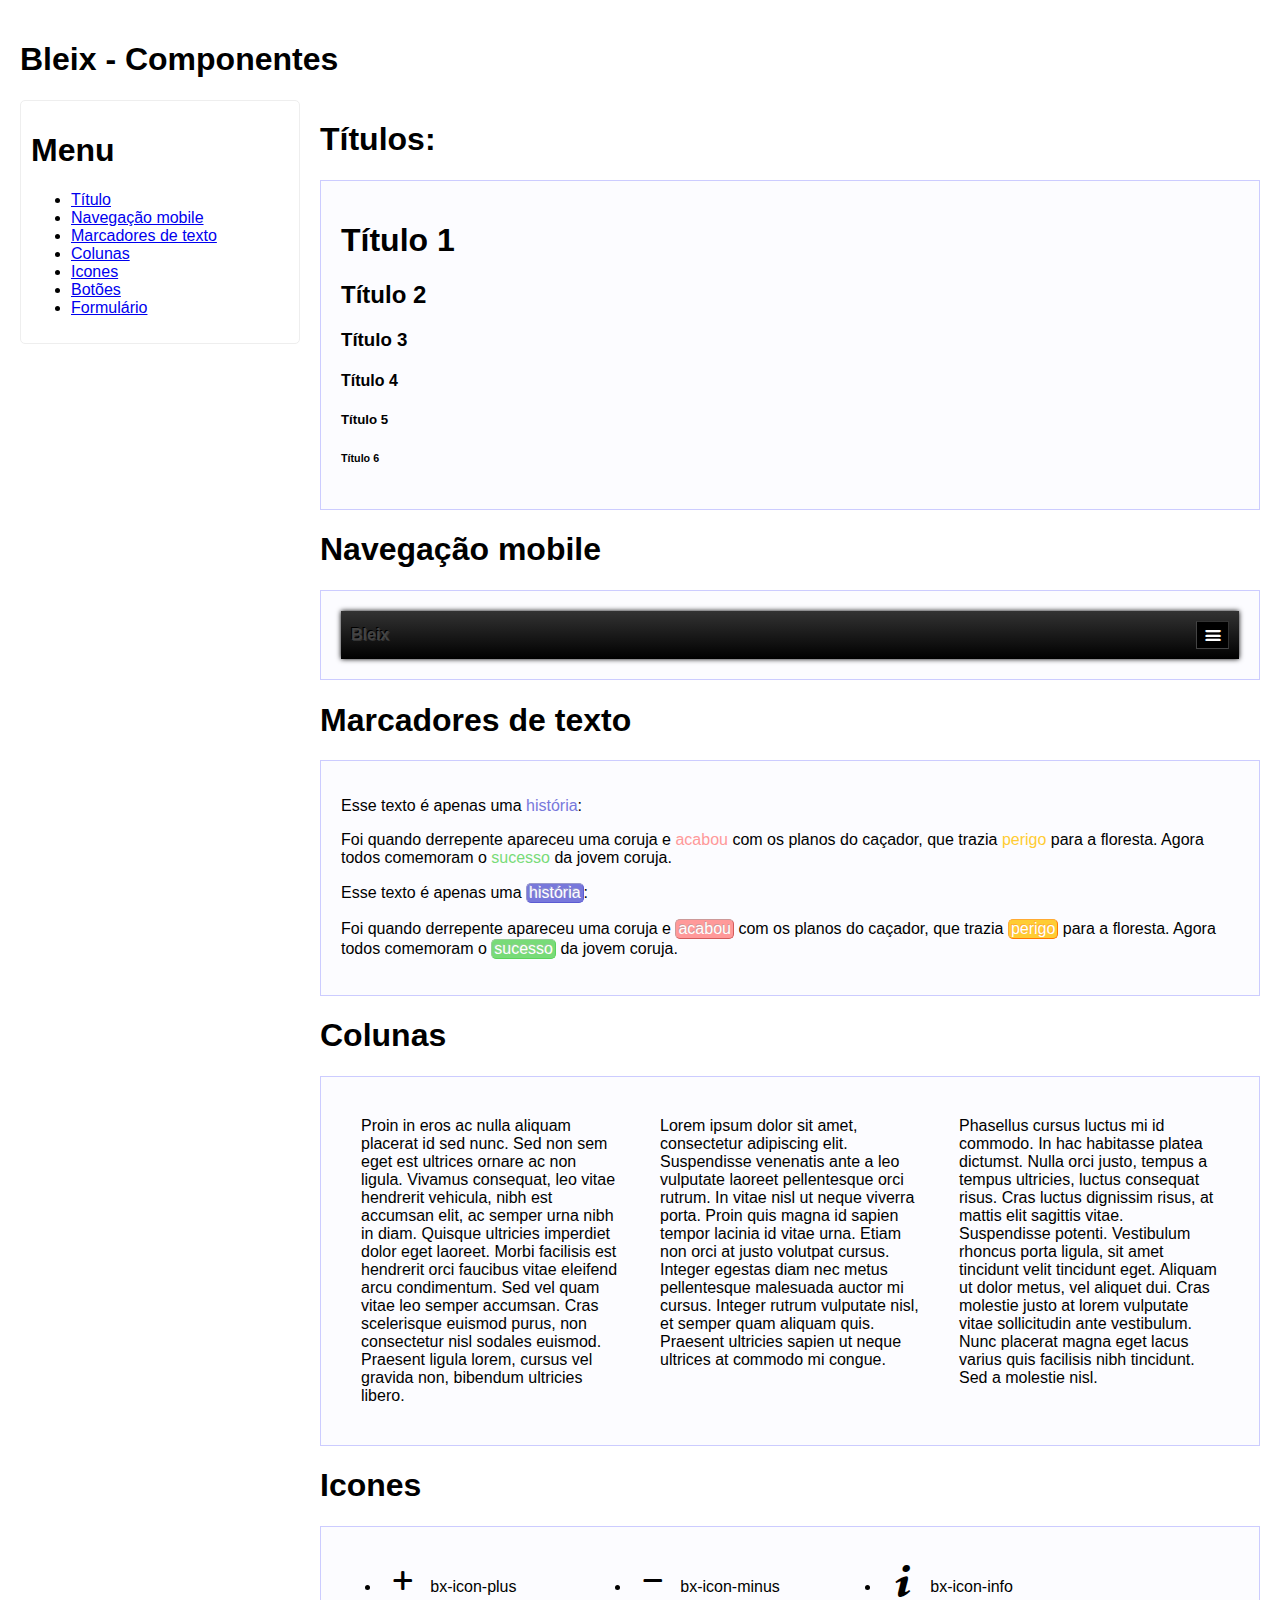
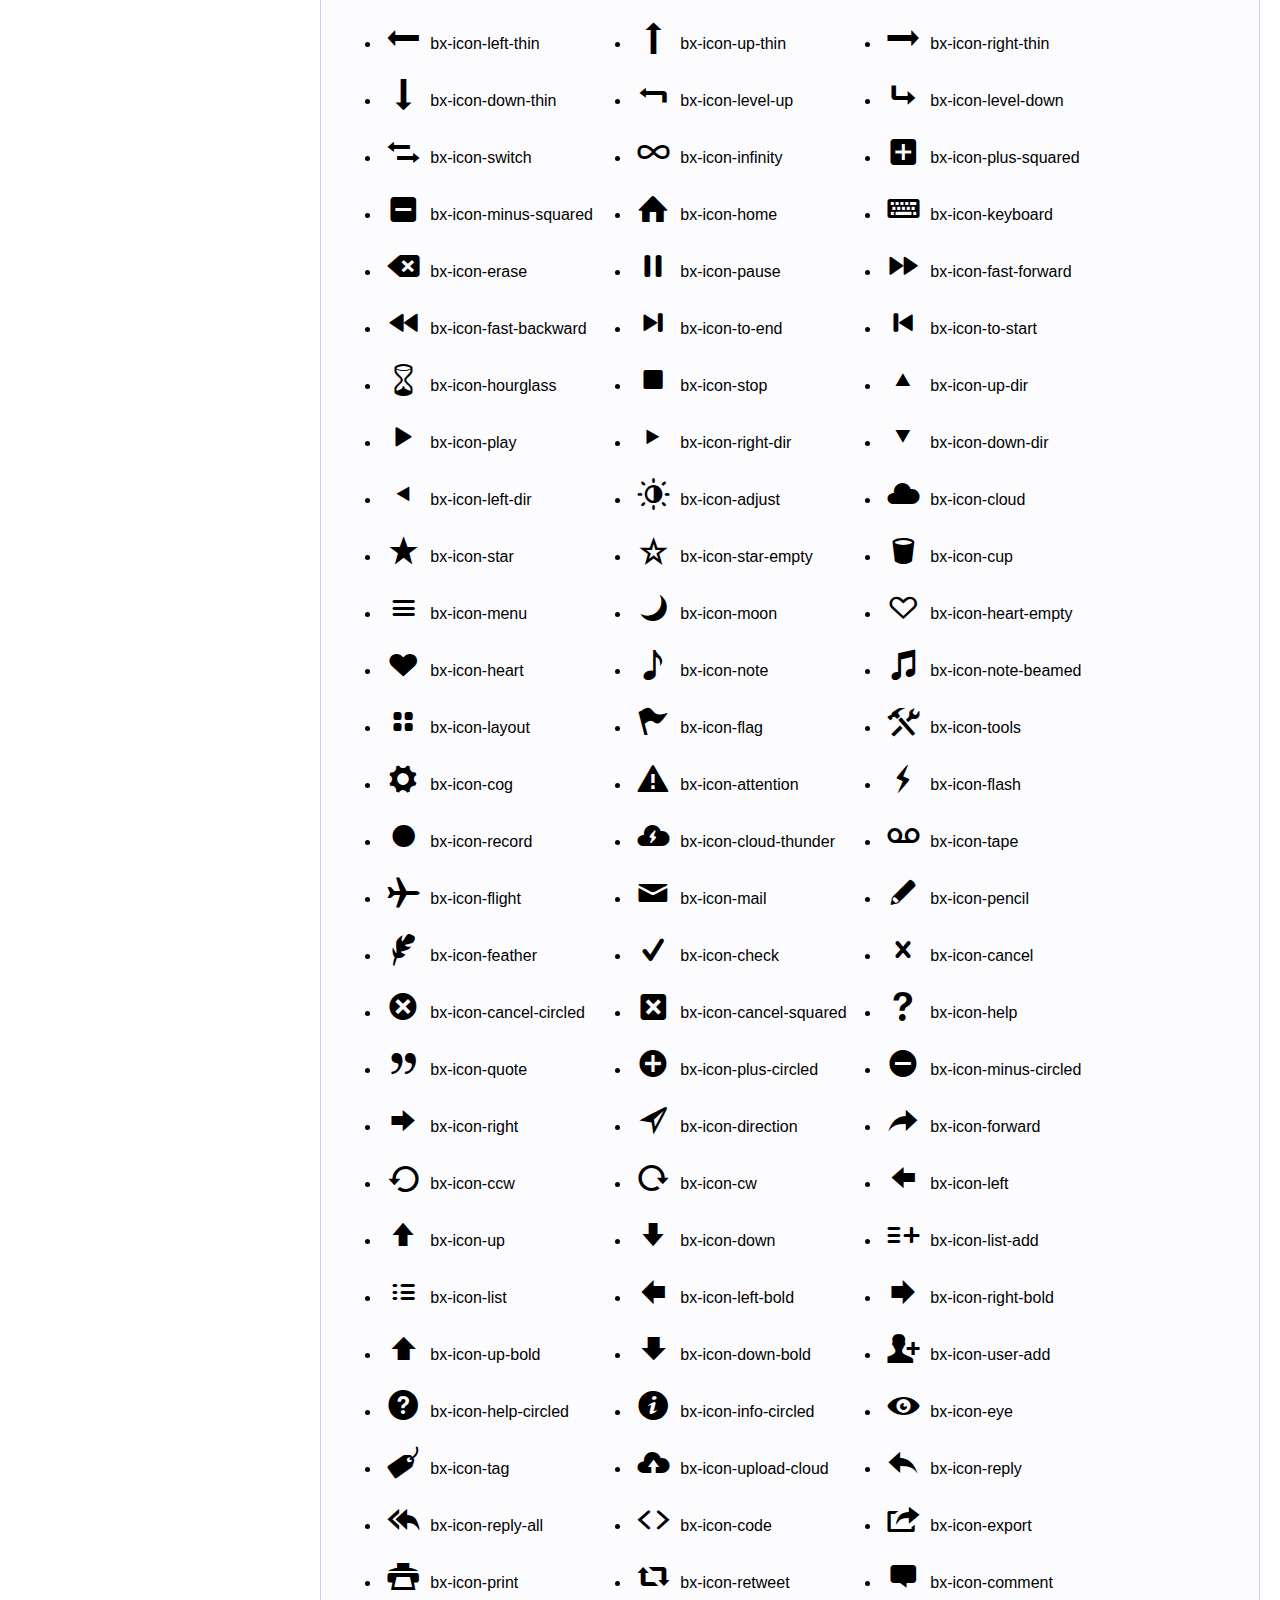
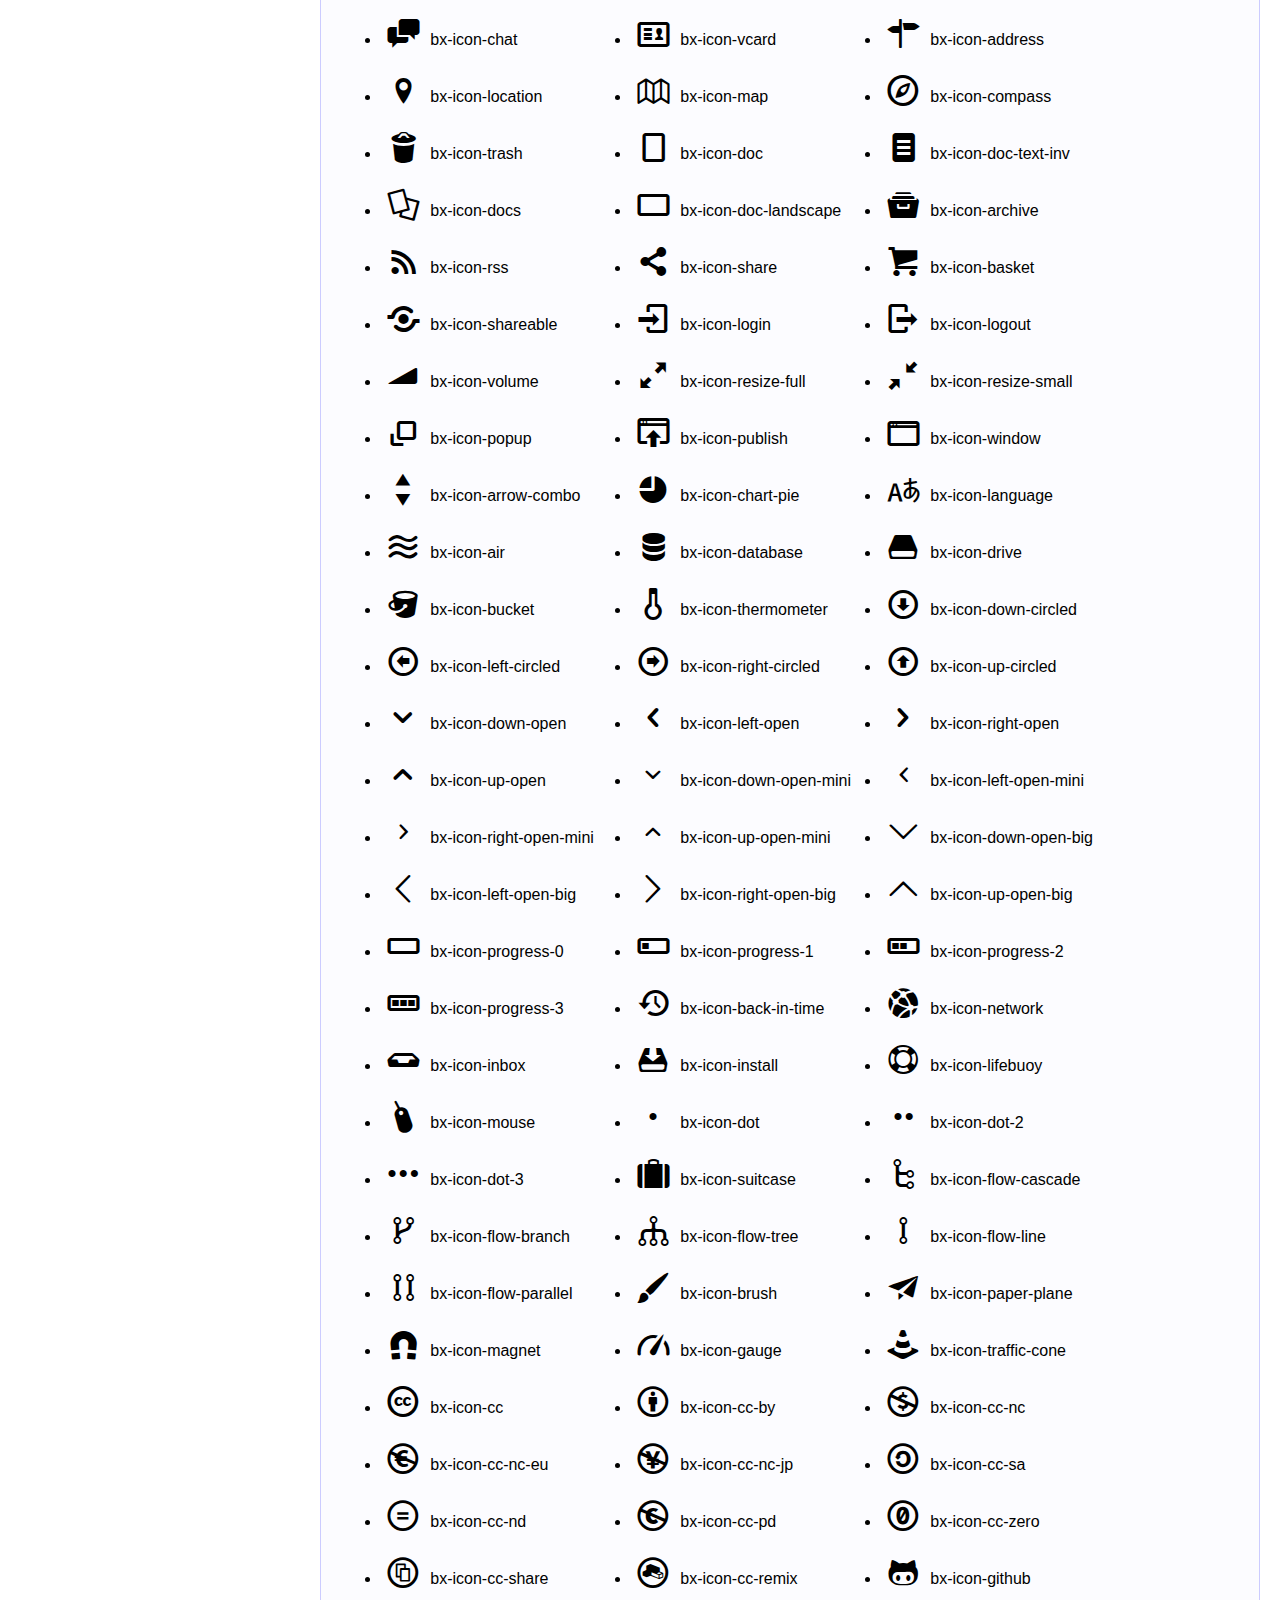
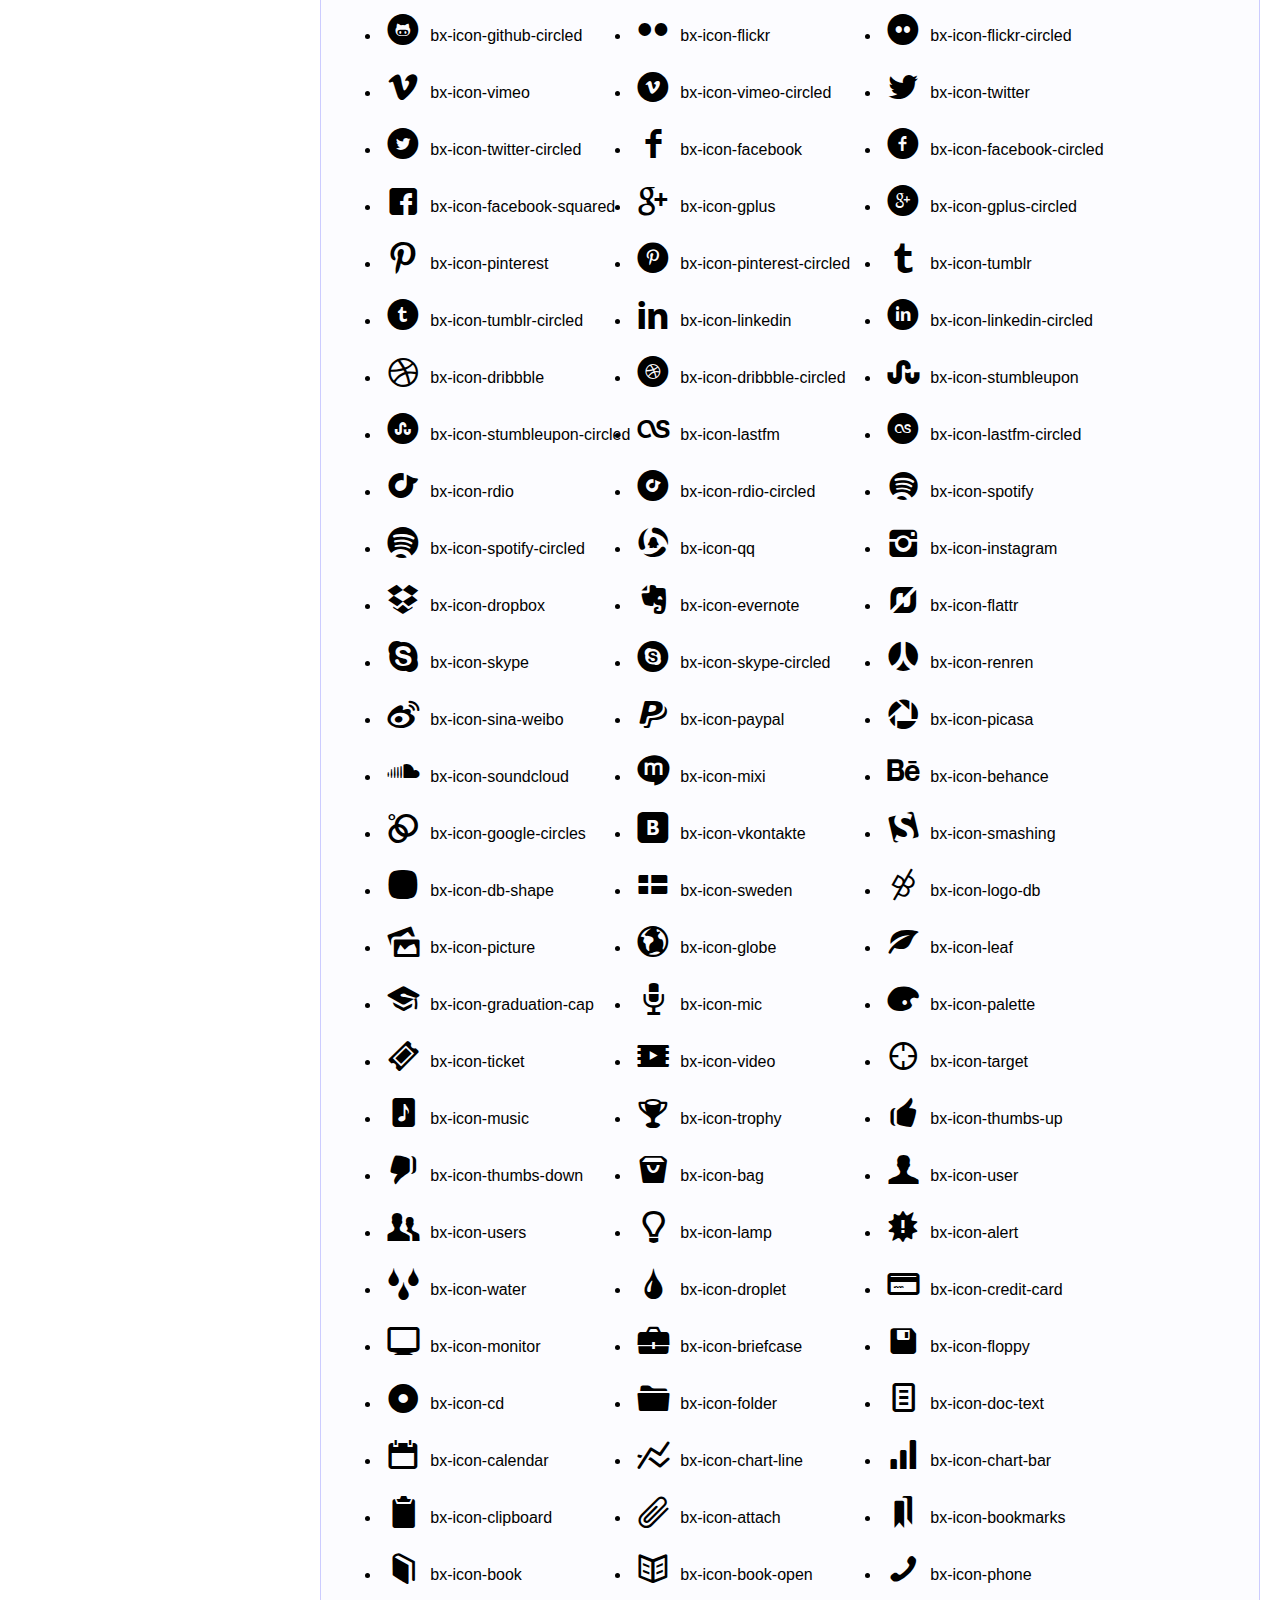
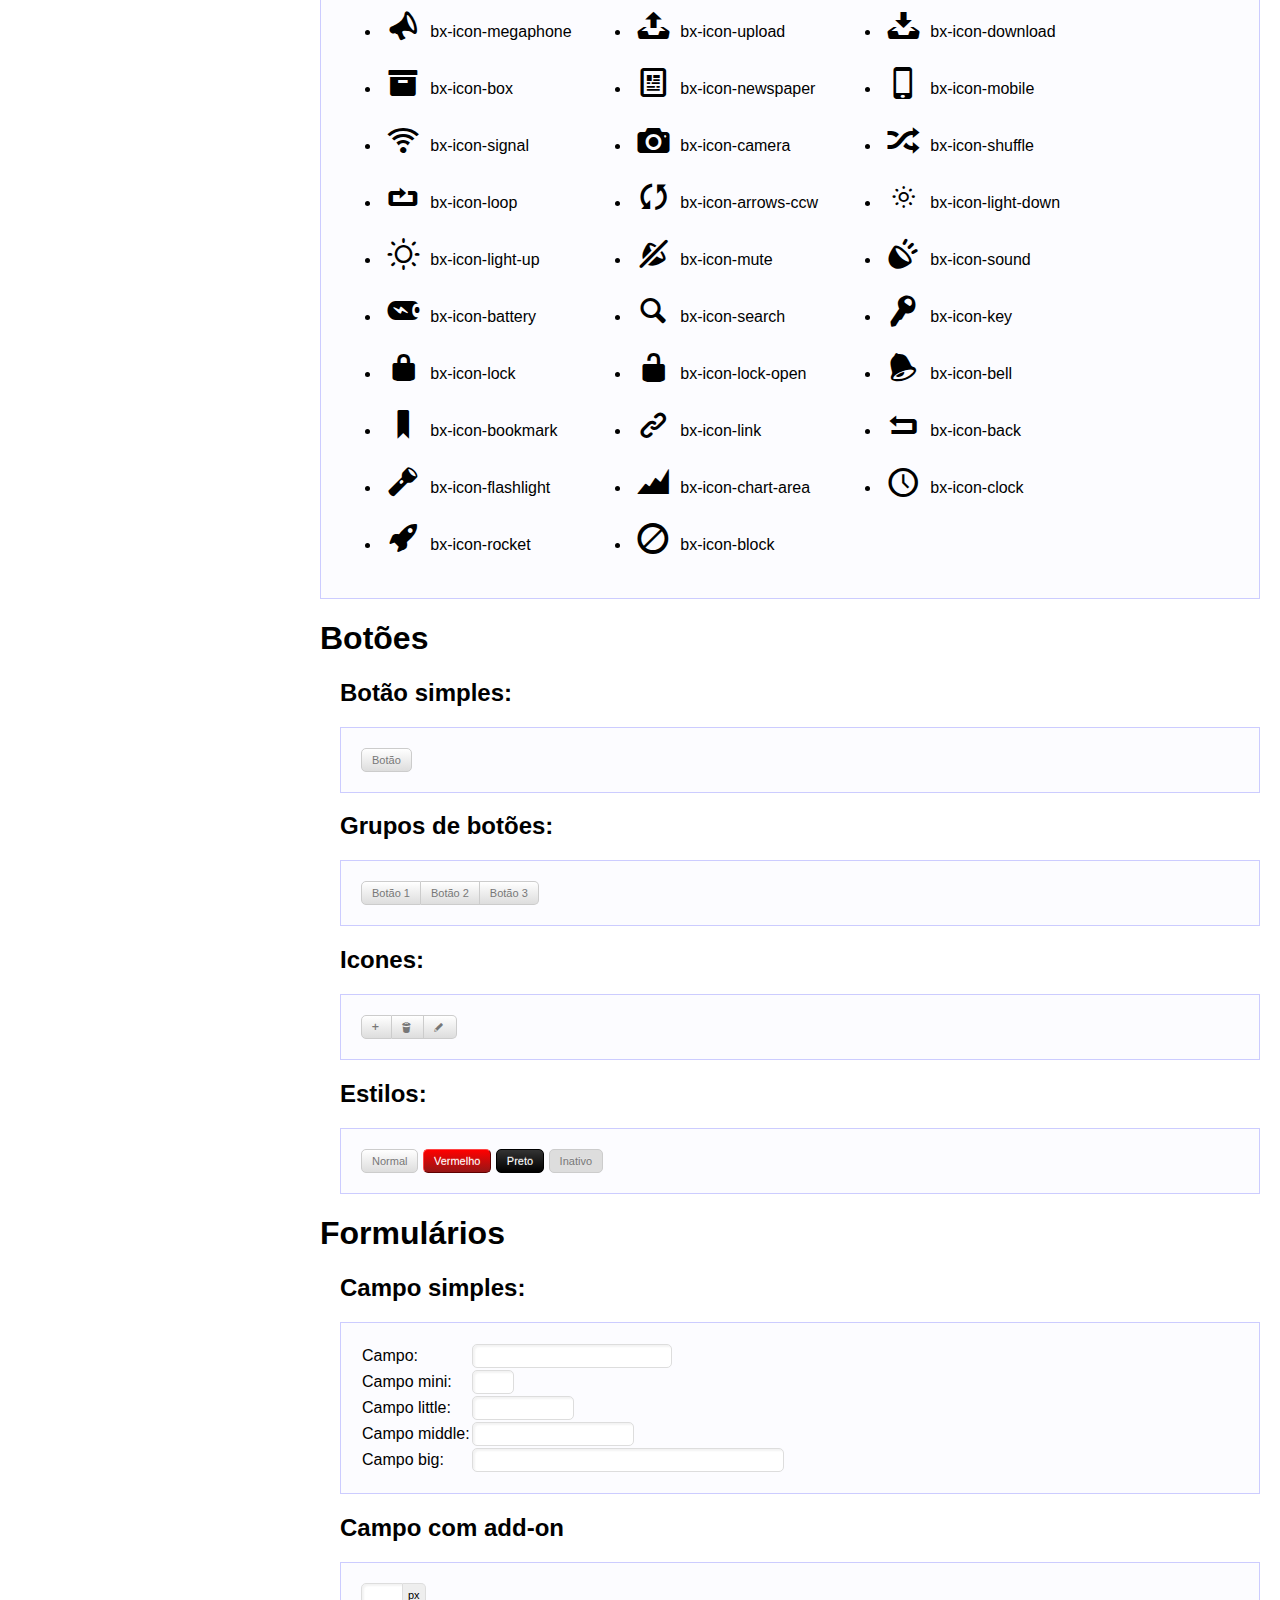
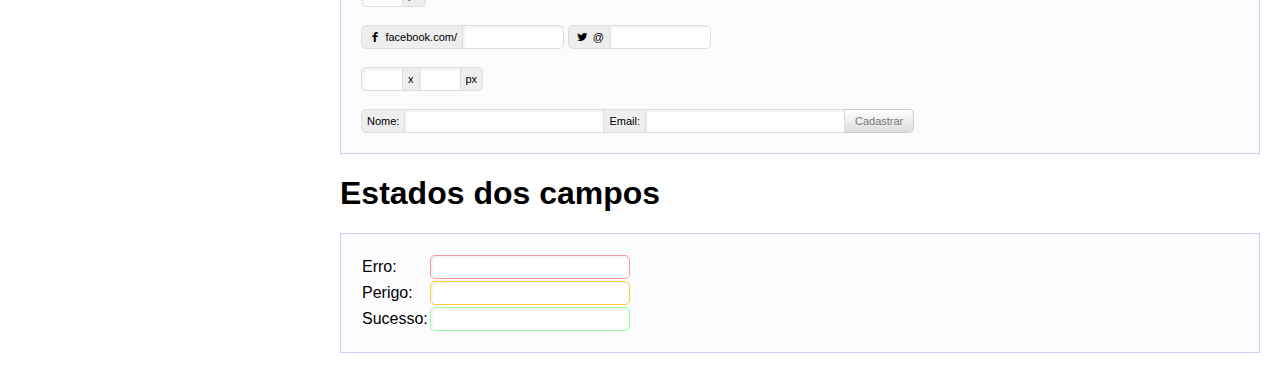
<file: index.html>
<!DOCTYPE HTML>
<html lang="pt-BR">
<head>
	<meta charset="UTF-8">
	<title>Bleix - Layout Responsivo</title>
	<!-- Fontes -->
	<link rel="stylesheet" href="css/normalize.css">
	<link rel="stylesheet" href="css/bleix.css">
	<!-- bx-icones em formato de fonte -->
	<link rel="stylesheet" href="css/fontello.css">
	<!--[if IE 7]><link rel="stylesheet" href="css/fontello-ie7.css"><![endif]-->
	<!--[if IE]><script src="http://html5shiv.googlecode.com/svn/trunk/html5.js"></script><![endif]-->

	<!-- Mobile -->
	<link rel="stylesheet" href="css/bleix-mobile.css">
	<link rel="stylesheet" href="css/main.css">
	<meta name="viewport" content="width=device-width, initial-scale=1, maximum-scale=1, user-scalable=0"/>
</head>
<body class="bx-padding">

	<header>
		<h1>Bleix - Componentes</h1>
	</header>

	<div id="content" class="bx-column-parent">
		<div class="bx-column bx-column-fixed bx-keep-horizontal-size" id="column-nav">
			<div class="bx-widget bx-margin-right">
				<h1>Menu</h1>
				<nav>
					<ul>
						<li><a href="#example-title">Título</a></li>
						<li><a href="#example-mobile-nav">Navegação mobile</a></li>
						<li><a href="#example-mark">Marcadores de texto</a></li>
						<li><a href="#example-column">Colunas</a></li>
						<li><a href="#example-icons">Icones</a></li>
						<li><a href="#example-button">Botões</a></li>
						<li><a href="#example-form">Formulário</a></li>
					</ul>
				</nav>
			</div>
		</div>
		<div class="bx-column">
			<section id="example-title">

				<h1>Títulos: </h1>

				<div class="example">
					<h1>Título 1</h1>
					<h2>Título 2</h2>
					<h3>Título 3</h3>
					<h4>Título 4</h4>
					<h5>Título 5</h5>
					<h6>Título 6</h6>
				</div>

			</section>

			<section id="example-mobile-nav">

				<h1>Navegação mobile</h1>

				<div class="example">
					<nav class="bx-mobile-nav bx-block">
						<div class="bx-mobile-nav-header">
							<div class="bx-mobile-menu-icon bx-right"><div class="bx-icon-menu"></div>	</div>
							<div class="bx-mobile-menu-title">Bleix</div>
						</div>
						<div class="bx-clear"></div>
						<ul class="bx-mobile-fullsize bx-hidden bx-mobile-nav-list">
							<li><a href="">Página Inicial</a></li>
							<li><a href="">Configure seu bleix</a></li>
							<li><a href="">Documentação</a></li>
							<li><a href="">Exemplos</a></li>
							<li><a href="">Contato</a></li>
						</ul>
					</nav>
				</div>

			</section>

			<section id="example-mark">
				<h1>Marcadores de texto</h1>

				<div class="example">
					<div class="example-1">
						<p>Esse texto é apenas uma <span class="bx-text-info">história</span>: </p>
						<p>Foi quando derrepente apareceu uma coruja e <span class="bx-text-error">acabou</span> com os planos do caçador, que trazia <span class="bx-text-warning">perigo</span> para a floresta. Agora todos comemoram o <span class="bx-text-success">sucesso</span> da jovem coruja.</p>
					</div>
					<div class="example-2">
						<p>Esse texto é apenas uma <span class="bx-mark-info">história</span>: </p>
						<p>Foi quando derrepente apareceu uma coruja e <span class="bx-mark-error">acabou</span> com os planos do caçador, que trazia <span class="bx-mark-warning">perigo</span> para a floresta. Agora todos comemoram o <span class="bx-mark-success">sucesso</span> da jovem coruja.</p>
					</div>
				</div>
			</section>

			<section id="example-column">
				<h1>Colunas</h1>
				<div class="example">
					<div class="bx-column-parent">
						<div class="bx-column">
							<div class="bx-padding">
								Proin in eros ac nulla aliquam placerat id sed nunc. Sed non sem eget est ultrices ornare ac non ligula. Vivamus consequat, leo vitae hendrerit vehicula, nibh est accumsan elit, ac semper urna nibh in diam. Quisque ultricies imperdiet dolor eget laoreet. Morbi facilisis est hendrerit orci faucibus vitae eleifend arcu condimentum. Sed vel quam vitae leo semper accumsan. Cras scelerisque euismod purus, non consectetur nisl sodales euismod. Praesent ligula lorem, cursus vel gravida non, bibendum ultricies libero. 
							</div>
						</div>
						<div class="bx-column">
							<div class="bx-padding">
								Lorem ipsum dolor sit amet, consectetur adipiscing elit. Suspendisse venenatis ante a leo vulputate laoreet pellentesque orci rutrum. In vitae nisl ut neque viverra porta. Proin quis magna id sapien tempor lacinia id vitae urna. Etiam non orci at justo volutpat cursus. Integer egestas diam nec metus pellentesque malesuada auctor mi cursus. Integer rutrum vulputate nisl, et semper quam aliquam quis. Praesent ultricies sapien ut neque ultrices at commodo mi congue. </div>
							</div>
						<div class="bx-column">
							<div class="bx-padding">
								Phasellus cursus luctus mi id commodo. In hac habitasse platea dictumst. Nulla orci justo, tempus a tempus ultricies, luctus consequat risus. Cras luctus dignissim risus, at mattis elit sagittis vitae. Suspendisse potenti. Vestibulum rhoncus porta ligula, sit amet tincidunt velit tincidunt eget. Aliquam ut dolor metus, vel aliquet dui. Cras molestie justo at lorem vulputate vitae sollicitudin ante vestibulum. Nunc placerat magna eget lacus varius quis facilisis nibh tincidunt. Sed a molestie nisl. </div>
							</div>
					</div>	
				</div>
			</section>

			<section id="example-icons">

				<h1>Icones</h1>

				<div class="example">
					<ul>
						<li><i class="bx-icon-plus"></i> <span class="i-name">bx-icon-plus</span></li>
		        <li><i class="bx-icon-minus"></i> <span class="i-name">bx-icon-minus</span></li>
		        <li><i class="bx-icon-info"></i> <span class="i-name">bx-icon-info</span></li>
		        <li><i class="bx-icon-left-thin"></i> <span class="i-name">bx-icon-left-thin</span></li>
		        <li><i class="bx-icon-up-thin"></i> <span class="i-name">bx-icon-up-thin</span></li>
		        <li><i class="bx-icon-right-thin"></i> <span class="i-name">bx-icon-right-thin</span></li>
		        <li><i class="bx-icon-down-thin"></i> <span class="i-name">bx-icon-down-thin</span></li>
		        <li><i class="bx-icon-level-up"></i> <span class="i-name">bx-icon-level-up</span></li>
		        <li><i class="bx-icon-level-down"></i> <span class="i-name">bx-icon-level-down</span></li>
		        <li><i class="bx-icon-switch"></i> <span class="i-name">bx-icon-switch</span></li>
		        <li><i class="bx-icon-infinity"></i> <span class="i-name">bx-icon-infinity</span></li>
		        <li><i class="bx-icon-plus-squared"></i> <span class="i-name">bx-icon-plus-squared</span></li>
		        <li><i class="bx-icon-minus-squared"></i> <span class="i-name">bx-icon-minus-squared</span></li>
		        <li><i class="bx-icon-home"></i> <span class="i-name">bx-icon-home</span></li>
		        <li><i class="bx-icon-keyboard"></i> <span class="i-name">bx-icon-keyboard</span></li>
		        <li><i class="bx-icon-erase"></i> <span class="i-name">bx-icon-erase</span></li>
		        <li><i class="bx-icon-pause"></i> <span class="i-name">bx-icon-pause</span></li>
		        <li><i class="bx-icon-fast-forward"></i> <span class="i-name">bx-icon-fast-forward</span></li>
		        <li><i class="bx-icon-fast-backward"></i> <span class="i-name">bx-icon-fast-backward</span></li>
		        <li><i class="bx-icon-to-end"></i> <span class="i-name">bx-icon-to-end</span></li>
		        <li><i class="bx-icon-to-start"></i> <span class="i-name">bx-icon-to-start</span></li>
		        <li><i class="bx-icon-hourglass"></i> <span class="i-name">bx-icon-hourglass</span></li>
		        <li><i class="bx-icon-stop"></i> <span class="i-name">bx-icon-stop</span></li>
		        <li><i class="bx-icon-up-dir"></i> <span class="i-name">bx-icon-up-dir</span></li>
		        <li><i class="bx-icon-play"></i> <span class="i-name">bx-icon-play</span></li>
		        <li><i class="bx-icon-right-dir"></i> <span class="i-name">bx-icon-right-dir</span></li>
		        <li><i class="bx-icon-down-dir"></i> <span class="i-name">bx-icon-down-dir</span></li>
		        <li><i class="bx-icon-left-dir"></i> <span class="i-name">bx-icon-left-dir</span></li>
		        <li><i class="bx-icon-adjust"></i> <span class="i-name">bx-icon-adjust</span></li>
		        <li><i class="bx-icon-cloud"></i> <span class="i-name">bx-icon-cloud</span></li>
		        <li><i class="bx-icon-star"></i> <span class="i-name">bx-icon-star</span></li>
		        <li><i class="bx-icon-star-empty"></i> <span class="i-name">bx-icon-star-empty</span></li>
		        <li><i class="bx-icon-cup"></i> <span class="i-name">bx-icon-cup</span></li>
		        <li><i class="bx-icon-menu"></i> <span class="i-name">bx-icon-menu</span></li>
		        <li><i class="bx-icon-moon"></i> <span class="i-name">bx-icon-moon</span></li>
		        <li><i class="bx-icon-heart-empty"></i> <span class="i-name">bx-icon-heart-empty</span></li>
		        <li><i class="bx-icon-heart"></i> <span class="i-name">bx-icon-heart</span></li>
		        <li><i class="bx-icon-note"></i> <span class="i-name">bx-icon-note</span></li>
		        <li><i class="bx-icon-note-beamed"></i> <span class="i-name">bx-icon-note-beamed</span></li>
		        <li><i class="bx-icon-layout"></i> <span class="i-name">bx-icon-layout</span></li>
		        <li><i class="bx-icon-flag"></i> <span class="i-name">bx-icon-flag</span></li>
		        <li><i class="bx-icon-tools"></i> <span class="i-name">bx-icon-tools</span></li>
		        <li><i class="bx-icon-cog"></i> <span class="i-name">bx-icon-cog</span></li>
		        <li><i class="bx-icon-attention"></i> <span class="i-name">bx-icon-attention</span></li>
		        <li><i class="bx-icon-flash"></i> <span class="i-name">bx-icon-flash</span></li>
		        <li><i class="bx-icon-record"></i> <span class="i-name">bx-icon-record</span></li>
		        <li><i class="bx-icon-cloud-thunder"></i> <span class="i-name">bx-icon-cloud-thunder</span></li>
		        <li><i class="bx-icon-tape"></i> <span class="i-name">bx-icon-tape</span></li>
		        <li><i class="bx-icon-flight"></i> <span class="i-name">bx-icon-flight</span></li>
		        <li><i class="bx-icon-mail"></i> <span class="i-name">bx-icon-mail</span></li>
		        <li><i class="bx-icon-pencil"></i> <span class="i-name">bx-icon-pencil</span></li>
		        <li><i class="bx-icon-feather"></i> <span class="i-name">bx-icon-feather</span></li>
		        <li><i class="bx-icon-check"></i> <span class="i-name">bx-icon-check</span></li>
		        <li><i class="bx-icon-cancel"></i> <span class="i-name">bx-icon-cancel</span></li>
		        <li><i class="bx-icon-cancel-circled"></i> <span class="i-name">bx-icon-cancel-circled</span></li>
		        <li><i class="bx-icon-cancel-squared"></i> <span class="i-name">bx-icon-cancel-squared</span></li>
		        <li><i class="bx-icon-help"></i> <span class="i-name">bx-icon-help</span></li>
		        <li><i class="bx-icon-quote"></i> <span class="i-name">bx-icon-quote</span></li>
		        <li><i class="bx-icon-plus-circled"></i> <span class="i-name">bx-icon-plus-circled</span></li>
		        <li><i class="bx-icon-minus-circled"></i> <span class="i-name">bx-icon-minus-circled</span></li>
		        <li><i class="bx-icon-right"></i> <span class="i-name">bx-icon-right</span></li>
		        <li><i class="bx-icon-direction"></i> <span class="i-name">bx-icon-direction</span></li>
		        <li><i class="bx-icon-forward"></i> <span class="i-name">bx-icon-forward</span></li>
		        <li><i class="bx-icon-ccw"></i> <span class="i-name">bx-icon-ccw</span></li>
		        <li><i class="bx-icon-cw"></i> <span class="i-name">bx-icon-cw</span></li>
		        <li><i class="bx-icon-left"></i> <span class="i-name">bx-icon-left</span></li>
		        <li><i class="bx-icon-up"></i> <span class="i-name">bx-icon-up</span></li>
		        <li><i class="bx-icon-down"></i> <span class="i-name">bx-icon-down</span></li>
		        <li><i class="bx-icon-list-add"></i> <span class="i-name">bx-icon-list-add</span></li>
		        <li><i class="bx-icon-list"></i> <span class="i-name">bx-icon-list</span></li>
		        <li><i class="bx-icon-left-bold"></i> <span class="i-name">bx-icon-left-bold</span></li>
						<li><i class="bx-icon-right-bold"></i> <span class="i-name">bx-icon-right-bold</span></li>
			      <li><i class="bx-icon-up-bold"></i> <span class="i-name">bx-icon-up-bold</span></li>
			      <li><i class="bx-icon-down-bold"></i> <span class="i-name">bx-icon-down-bold</span></li>
			      <li><i class="bx-icon-user-add"></i> <span class="i-name">bx-icon-user-add</span></li>
			      <li><i class="bx-icon-help-circled"></i> <span class="i-name">bx-icon-help-circled</span></li>
			      <li><i class="bx-icon-info-circled"></i> <span class="i-name">bx-icon-info-circled</span></li>
			      <li><i class="bx-icon-eye"></i> <span class="i-name">bx-icon-eye</span></li>
			      <li><i class="bx-icon-tag"></i> <span class="i-name">bx-icon-tag</span></li>
			      <li><i class="bx-icon-upload-cloud"></i> <span class="i-name">bx-icon-upload-cloud</span></li>
			      <li><i class="bx-icon-reply"></i> <span class="i-name">bx-icon-reply</span></li>
			      <li><i class="bx-icon-reply-all"></i> <span class="i-name">bx-icon-reply-all</span></li>
			      <li><i class="bx-icon-code"></i> <span class="i-name">bx-icon-code</span></li>
			      <li><i class="bx-icon-export"></i> <span class="i-name">bx-icon-export</span></li>
			      <li><i class="bx-icon-print"></i> <span class="i-name">bx-icon-print</span></li>
			      <li><i class="bx-icon-retweet"></i> <span class="i-name">bx-icon-retweet</span></li>
			      <li><i class="bx-icon-comment"></i> <span class="i-name">bx-icon-comment</span></li>
			      <li><i class="bx-icon-chat"></i> <span class="i-name">bx-icon-chat</span></li>
			      <li><i class="bx-icon-vcard"></i> <span class="i-name">bx-icon-vcard</span></li>
			      <li><i class="bx-icon-address"></i> <span class="i-name">bx-icon-address</span></li>
			      <li><i class="bx-icon-location"></i> <span class="i-name">bx-icon-location</span></li>
			      <li><i class="bx-icon-map"></i> <span class="i-name">bx-icon-map</span></li>
			      <li><i class="bx-icon-compass"></i> <span class="i-name">bx-icon-compass</span></li>
			      <li><i class="bx-icon-trash"></i> <span class="i-name">bx-icon-trash</span></li>
			      <li><i class="bx-icon-doc"></i> <span class="i-name">bx-icon-doc</span></li>
			      <li><i class="bx-icon-doc-text-inv"></i> <span class="i-name">bx-icon-doc-text-inv</span></li>
			      <li><i class="bx-icon-docs"></i> <span class="i-name">bx-icon-docs</span></li>
			      <li><i class="bx-icon-doc-landscape"></i> <span class="i-name">bx-icon-doc-landscape</span></li>
			      <li><i class="bx-icon-archive"></i> <span class="i-name">bx-icon-archive</span></li>
			      <li><i class="bx-icon-rss"></i> <span class="i-name">bx-icon-rss</span></li>
			      <li><i class="bx-icon-share"></i> <span class="i-name">bx-icon-share</span></li>
			      <li><i class="bx-icon-basket"></i> <span class="i-name">bx-icon-basket</span></li>
			      <li><i class="bx-icon-shareable"></i> <span class="i-name">bx-icon-shareable</span></li>
			      <li><i class="bx-icon-login"></i> <span class="i-name">bx-icon-login</span></li>
			      <li><i class="bx-icon-logout"></i> <span class="i-name">bx-icon-logout</span></li>
			      <li><i class="bx-icon-volume"></i> <span class="i-name">bx-icon-volume</span></li>
			      <li><i class="bx-icon-resize-full"></i> <span class="i-name">bx-icon-resize-full</span></li>
			      <li><i class="bx-icon-resize-small"></i> <span class="i-name">bx-icon-resize-small</span></li>
			      <li><i class="bx-icon-popup"></i> <span class="i-name">bx-icon-popup</span></li>
			      <li><i class="bx-icon-publish"></i> <span class="i-name">bx-icon-publish</span></li>
			      <li><i class="bx-icon-window"></i> <span class="i-name">bx-icon-window</span></li>
			      <li><i class="bx-icon-arrow-combo"></i> <span class="i-name">bx-icon-arrow-combo</span></li>
			      <li><i class="bx-icon-chart-pie"></i> <span class="i-name">bx-icon-chart-pie</span></li>
			      <li><i class="bx-icon-language"></i> <span class="i-name">bx-icon-language</span></li>
			      <li><i class="bx-icon-air"></i> <span class="i-name">bx-icon-air</span></li>
			      <li><i class="bx-icon-database"></i> <span class="i-name">bx-icon-database</span></li>
			      <li><i class="bx-icon-drive"></i> <span class="i-name">bx-icon-drive</span></li>
			      <li><i class="bx-icon-bucket"></i> <span class="i-name">bx-icon-bucket</span></li>
			      <li><i class="bx-icon-thermometer"></i> <span class="i-name">bx-icon-thermometer</span></li>
			      <li><i class="bx-icon-down-circled"></i> <span class="i-name">bx-icon-down-circled</span></li>
			      <li><i class="bx-icon-left-circled"></i> <span class="i-name">bx-icon-left-circled</span></li>
			      <li><i class="bx-icon-right-circled"></i> <span class="i-name">bx-icon-right-circled</span></li>
			      <li><i class="bx-icon-up-circled"></i> <span class="i-name">bx-icon-up-circled</span></li>
			      <li><i class="bx-icon-down-open"></i> <span class="i-name">bx-icon-down-open</span></li>
			      <li><i class="bx-icon-left-open"></i> <span class="i-name">bx-icon-left-open</span></li>
			      <li><i class="bx-icon-right-open"></i> <span class="i-name">bx-icon-right-open</span></li>
			      <li><i class="bx-icon-up-open"></i> <span class="i-name">bx-icon-up-open</span></li>
			      <li><i class="bx-icon-down-open-mini"></i> <span class="i-name">bx-icon-down-open-mini</span></li>
			      <li><i class="bx-icon-left-open-mini"></i> <span class="i-name">bx-icon-left-open-mini</span></li>
			      <li><i class="bx-icon-right-open-mini"></i> <span class="i-name">bx-icon-right-open-mini</span></li>
			      <li><i class="bx-icon-up-open-mini"></i> <span class="i-name">bx-icon-up-open-mini</span></li>
			      <li><i class="bx-icon-down-open-big"></i> <span class="i-name">bx-icon-down-open-big</span></li>
			      <li><i class="bx-icon-left-open-big"></i> <span class="i-name">bx-icon-left-open-big</span></li>
			      <li><i class="bx-icon-right-open-big"></i> <span class="i-name">bx-icon-right-open-big</span></li>
			      <li><i class="bx-icon-up-open-big"></i> <span class="i-name">bx-icon-up-open-big</span></li>
			      <li><i class="bx-icon-progress-0"></i> <span class="i-name">bx-icon-progress-0</span></li>
			      <li><i class="bx-icon-progress-1"></i> <span class="i-name">bx-icon-progress-1</span></li>
			      <li><i class="bx-icon-progress-2"></i> <span class="i-name">bx-icon-progress-2</span></li>
			      <li><i class="bx-icon-progress-3"></i> <span class="i-name">bx-icon-progress-3</span></li>
			      <li><i class="bx-icon-back-in-time"></i> <span class="i-name">bx-icon-back-in-time</span></li>
			      <li><i class="bx-icon-network"></i> <span class="i-name">bx-icon-network</span></li>
			      <li><i class="bx-icon-inbox"></i> <span class="i-name">bx-icon-inbox</span></li>
			      <li><i class="bx-icon-install"></i> <span class="i-name">bx-icon-install</span></li>
			      <li><i class="bx-icon-lifebuoy"></i> <span class="i-name">bx-icon-lifebuoy</span></li>
			      <li><i class="bx-icon-mouse"></i> <span class="i-name">bx-icon-mouse</span></li>
			      <li><i class="bx-icon-dot"></i> <span class="i-name">bx-icon-dot</span></li>
			      <li><i class="bx-icon-dot-2"></i> <span class="i-name">bx-icon-dot-2</span></li>
			      <li><i class="bx-icon-dot-3"></i> <span class="i-name">bx-icon-dot-3</span></li>
			      <li><i class="bx-icon-suitcase"></i> <span class="i-name">bx-icon-suitcase</span></li>
			      <li><i class="bx-icon-flow-cascade"></i> <span class="i-name">bx-icon-flow-cascade</span></li>
			      <li><i class="bx-icon-flow-branch"></i> <span class="i-name">bx-icon-flow-branch</span></li>
			      <li><i class="bx-icon-flow-tree"></i> <span class="i-name">bx-icon-flow-tree</span></li>
			      <li><i class="bx-icon-flow-line"></i> <span class="i-name">bx-icon-flow-line</span></li>
			      <li><i class="bx-icon-flow-parallel"></i> <span class="i-name">bx-icon-flow-parallel</span></li>
			      <li><i class="bx-icon-brush"></i> <span class="i-name">bx-icon-brush</span></li>
			      <li><i class="bx-icon-paper-plane"></i> <span class="i-name">bx-icon-paper-plane</span></li>
			      <li><i class="bx-icon-magnet"></i> <span class="i-name">bx-icon-magnet</span></li>
			      <li><i class="bx-icon-gauge"></i> <span class="i-name">bx-icon-gauge</span></li>
			      <li><i class="bx-icon-traffic-cone"></i> <span class="i-name">bx-icon-traffic-cone</span></li>
			      <li><i class="bx-icon-cc"></i> <span class="i-name">bx-icon-cc</span></li>
			      <li><i class="bx-icon-cc-by"></i> <span class="i-name">bx-icon-cc-by</span></li>
			      <li><i class="bx-icon-cc-nc"></i> <span class="i-name">bx-icon-cc-nc</span></li>
			      <li><i class="bx-icon-cc-nc-eu"></i> <span class="i-name">bx-icon-cc-nc-eu</span></li>
			      <li><i class="bx-icon-cc-nc-jp"></i> <span class="i-name">bx-icon-cc-nc-jp</span></li>
			      <li><i class="bx-icon-cc-sa"></i> <span class="i-name">bx-icon-cc-sa</span></li>
			      <li><i class="bx-icon-cc-nd"></i> <span class="i-name">bx-icon-cc-nd</span></li>
			      <li><i class="bx-icon-cc-pd"></i> <span class="i-name">bx-icon-cc-pd</span></li>
			      <li><i class="bx-icon-cc-zero"></i> <span class="i-name">bx-icon-cc-zero</span></li>
			      <li><i class="bx-icon-cc-share"></i> <span class="i-name">bx-icon-cc-share</span></li>
			      <li><i class="bx-icon-cc-remix"></i> <span class="i-name">bx-icon-cc-remix</span></li>
			      <li><i class="bx-icon-github"></i> <span class="i-name">bx-icon-github</span></li>
			      <li><i class="bx-icon-github-circled"></i> <span class="i-name">bx-icon-github-circled</span></li>
			      <li><i class="bx-icon-flickr"></i> <span class="i-name">bx-icon-flickr</span></li>
			      <li><i class="bx-icon-flickr-circled"></i> <span class="i-name">bx-icon-flickr-circled</span></li>
			      <li><i class="bx-icon-vimeo"></i> <span class="i-name">bx-icon-vimeo</span></li>
			      <li><i class="bx-icon-vimeo-circled"></i> <span class="i-name">bx-icon-vimeo-circled</span></li>
			      <li><i class="bx-icon-twitter"></i> <span class="i-name">bx-icon-twitter</span></li>
			      <li><i class="bx-icon-twitter-circled"></i> <span class="i-name">bx-icon-twitter-circled</span></li>
			      <li><i class="bx-icon-facebook"></i> <span class="i-name">bx-icon-facebook</span></li>
			      <li><i class="bx-icon-facebook-circled"></i> <span class="i-name">bx-icon-facebook-circled</span></li>
			      <li><i class="bx-icon-facebook-squared"></i> <span class="i-name">bx-icon-facebook-squared</span></li>
			      <li><i class="bx-icon-gplus"></i> <span class="i-name">bx-icon-gplus</span></li>
			      <li><i class="bx-icon-gplus-circled"></i> <span class="i-name">bx-icon-gplus-circled</span></li>
			      <li><i class="bx-icon-pinterest"></i> <span class="i-name">bx-icon-pinterest</span></li>
			      <li><i class="bx-icon-pinterest-circled"></i> <span class="i-name">bx-icon-pinterest-circled</span></li>
			      <li><i class="bx-icon-tumblr"></i> <span class="i-name">bx-icon-tumblr</span></li>
			      <li><i class="bx-icon-tumblr-circled"></i> <span class="i-name">bx-icon-tumblr-circled</span></li>
			      <li><i class="bx-icon-linkedin"></i> <span class="i-name">bx-icon-linkedin</span></li>
			      <li><i class="bx-icon-linkedin-circled"></i> <span class="i-name">bx-icon-linkedin-circled</span></li>
			      <li><i class="bx-icon-dribbble"></i> <span class="i-name">bx-icon-dribbble</span></li>
			      <li><i class="bx-icon-dribbble-circled"></i> <span class="i-name">bx-icon-dribbble-circled</span></li>
			      <li><i class="bx-icon-stumbleupon"></i> <span class="i-name">bx-icon-stumbleupon</span></li>
			      <li><i class="bx-icon-stumbleupon-circled"></i> <span class="i-name">bx-icon-stumbleupon-circled</span></li>
			      <li><i class="bx-icon-lastfm"></i> <span class="i-name">bx-icon-lastfm</span></li>
			      <li><i class="bx-icon-lastfm-circled"></i> <span class="i-name">bx-icon-lastfm-circled</span></li>
			      <li><i class="bx-icon-rdio"></i> <span class="i-name">bx-icon-rdio</span></li>
			      <li><i class="bx-icon-rdio-circled"></i> <span class="i-name">bx-icon-rdio-circled</span></li>
			      <li><i class="bx-icon-spotify"></i> <span class="i-name">bx-icon-spotify</span></li>
			      <li><i class="bx-icon-spotify-circled"></i> <span class="i-name">bx-icon-spotify-circled</span></li>
			      <li><i class="bx-icon-qq"></i> <span class="i-name">bx-icon-qq</span></li>
			      <li><i class="bx-icon-instagram"></i> <span class="i-name">bx-icon-instagram</span></li>
			      <li><i class="bx-icon-dropbox"></i> <span class="i-name">bx-icon-dropbox</span></li>
			      <li><i class="bx-icon-evernote"></i> <span class="i-name">bx-icon-evernote</span></li>
			      <li><i class="bx-icon-flattr"></i> <span class="i-name">bx-icon-flattr</span></li>
			      <li><i class="bx-icon-skype"></i> <span class="i-name">bx-icon-skype</span></li>
			      <li><i class="bx-icon-skype-circled"></i> <span class="i-name">bx-icon-skype-circled</span></li>
			      <li><i class="bx-icon-renren"></i> <span class="i-name">bx-icon-renren</span></li>
			      <li><i class="bx-icon-sina-weibo"></i> <span class="i-name">bx-icon-sina-weibo</span></li>
			      <li><i class="bx-icon-paypal"></i> <span class="i-name">bx-icon-paypal</span></li>
			      <li><i class="bx-icon-picasa"></i> <span class="i-name">bx-icon-picasa</span></li>
			      <li><i class="bx-icon-soundcloud"></i> <span class="i-name">bx-icon-soundcloud</span></li>
			      <li><i class="bx-icon-mixi"></i> <span class="i-name">bx-icon-mixi</span></li>
			      <li><i class="bx-icon-behance"></i> <span class="i-name">bx-icon-behance</span></li>
			      <li><i class="bx-icon-google-circles"></i> <span class="i-name">bx-icon-google-circles</span></li>
			      <li><i class="bx-icon-vkontakte"></i> <span class="i-name">bx-icon-vkontakte</span></li>
			      <li><i class="bx-icon-smashing"></i> <span class="i-name">bx-icon-smashing</span></li>
			      <li><i class="bx-icon-db-shape"></i> <span class="i-name">bx-icon-db-shape</span></li>
			      <li><i class="bx-icon-sweden"></i> <span class="i-name">bx-icon-sweden</span></li>
			      <li><i class="bx-icon-logo-db"></i> <span class="i-name">bx-icon-logo-db</span></li>
			      <li><i class="bx-icon-picture"></i> <span class="i-name">bx-icon-picture</span></li>
			      <li><i class="bx-icon-globe"></i> <span class="i-name">bx-icon-globe</span></li>
			      <li><i class="bx-icon-leaf"></i> <span class="i-name">bx-icon-leaf</span></li>
			      <li><i class="bx-icon-graduation-cap"></i> <span class="i-name">bx-icon-graduation-cap</span></li>
			      <li><i class="bx-icon-mic"></i> <span class="i-name">bx-icon-mic</span></li>
			      <li><i class="bx-icon-palette"></i> <span class="i-name">bx-icon-palette</span></li>
			      <li><i class="bx-icon-ticket"></i> <span class="i-name">bx-icon-ticket</span></li>
			      <li><i class="bx-icon-video"></i> <span class="i-name">bx-icon-video</span></li>
			      <li><i class="bx-icon-target"></i> <span class="i-name">bx-icon-target</span></li>
			      <li><i class="bx-icon-music"></i> <span class="i-name">bx-icon-music</span></li>
			      <li><i class="bx-icon-trophy"></i> <span class="i-name">bx-icon-trophy</span></li>
			      <li><i class="bx-icon-thumbs-up"></i> <span class="i-name">bx-icon-thumbs-up</span></li>
			      <li><i class="bx-icon-thumbs-down"></i> <span class="i-name">bx-icon-thumbs-down</span></li>
			      <li><i class="bx-icon-bag"></i> <span class="i-name">bx-icon-bag</span></li>
			      <li><i class="bx-icon-user"></i> <span class="i-name">bx-icon-user</span></li>
			      <li><i class="bx-icon-users"></i> <span class="i-name">bx-icon-users</span></li>
			      <li><i class="bx-icon-lamp"></i> <span class="i-name">bx-icon-lamp</span></li>
			      <li><i class="bx-icon-alert"></i> <span class="i-name">bx-icon-alert</span></li>
			      <li><i class="bx-icon-water"></i> <span class="i-name">bx-icon-water</span></li>
			      <li><i class="bx-icon-droplet"></i> <span class="i-name">bx-icon-droplet</span></li>
			      <li><i class="bx-icon-credit-card"></i> <span class="i-name">bx-icon-credit-card</span></li>
			      <li><i class="bx-icon-monitor"></i> <span class="i-name">bx-icon-monitor</span></li>
			      <li><i class="bx-icon-briefcase"></i> <span class="i-name">bx-icon-briefcase</span></li>
			      <li><i class="bx-icon-floppy"></i> <span class="i-name">bx-icon-floppy</span></li>
			      <li><i class="bx-icon-cd"></i> <span class="i-name">bx-icon-cd</span></li>
			      <li><i class="bx-icon-folder"></i> <span class="i-name">bx-icon-folder</span></li>
			      <li><i class="bx-icon-doc-text"></i> <span class="i-name">bx-icon-doc-text</span></li>
			      <li><i class="bx-icon-calendar"></i> <span class="i-name">bx-icon-calendar</span></li>
			      <li><i class="bx-icon-chart-line"></i> <span class="i-name">bx-icon-chart-line</span></li>
			      <li><i class="bx-icon-chart-bar"></i> <span class="i-name">bx-icon-chart-bar</span></li>
			      <li><i class="bx-icon-clipboard"></i> <span class="i-name">bx-icon-clipboard</span></li>
			      <li><i class="bx-icon-attach"></i> <span class="i-name">bx-icon-attach</span></li>
			      <li><i class="bx-icon-bookmarks"></i> <span class="i-name">bx-icon-bookmarks</span></li>
			      <li><i class="bx-icon-book"></i> <span class="i-name">bx-icon-book</span></li>
			      <li><i class="bx-icon-book-open"></i> <span class="i-name">bx-icon-book-open</span></li>
			      <li><i class="bx-icon-phone"></i> <span class="i-name">bx-icon-phone</span></li>
			      <li><i class="bx-icon-megaphone"></i> <span class="i-name">bx-icon-megaphone</span></li>
			      <li><i class="bx-icon-upload"></i> <span class="i-name">bx-icon-upload</span></li>
			      <li><i class="bx-icon-download"></i> <span class="i-name">bx-icon-download</span></li>
			      <li><i class="bx-icon-box"></i> <span class="i-name">bx-icon-box</span></li>
			      <li><i class="bx-icon-newspaper"></i> <span class="i-name">bx-icon-newspaper</span></li>
			      <li><i class="bx-icon-mobile"></i> <span class="i-name">bx-icon-mobile</span></li>
			      <li><i class="bx-icon-signal"></i> <span class="i-name">bx-icon-signal</span></li>
			      <li><i class="bx-icon-camera"></i> <span class="i-name">bx-icon-camera</span></li>
			      <li><i class="bx-icon-shuffle"></i> <span class="i-name">bx-icon-shuffle</span></li>
			      <li><i class="bx-icon-loop"></i> <span class="i-name">bx-icon-loop</span></li>
			      <li><i class="bx-icon-arrows-ccw"></i> <span class="i-name">bx-icon-arrows-ccw</span></li>
			      <li><i class="bx-icon-light-down"></i> <span class="i-name">bx-icon-light-down</span></li>
			      <li><i class="bx-icon-light-up"></i> <span class="i-name">bx-icon-light-up</span></li>
			      <li><i class="bx-icon-mute"></i> <span class="i-name">bx-icon-mute</span></li>
			      <li><i class="bx-icon-sound"></i> <span class="i-name">bx-icon-sound</span></li>
			      <li><i class="bx-icon-battery"></i> <span class="i-name">bx-icon-battery</span></li>
			      <li><i class="bx-icon-search"></i> <span class="i-name">bx-icon-search</span></li>
			      <li><i class="bx-icon-key"></i> <span class="i-name">bx-icon-key</span></li>
			      <li><i class="bx-icon-lock"></i> <span class="i-name">bx-icon-lock</span></li>
			      <li><i class="bx-icon-lock-open"></i> <span class="i-name">bx-icon-lock-open</span></li>
			      <li><i class="bx-icon-bell"></i> <span class="i-name">bx-icon-bell</span></li>
			      <li><i class="bx-icon-bookmark"></i> <span class="i-name">bx-icon-bookmark</span></li>
			      <li><i class="bx-icon-link"></i> <span class="i-name">bx-icon-link</span></li>
			      <li><i class="bx-icon-back"></i> <span class="i-name">bx-icon-back</span></li>
			      <li><i class="bx-icon-flashlight"></i> <span class="i-name">bx-icon-flashlight</span></li>
			      <li><i class="bx-icon-chart-area"></i> <span class="i-name">bx-icon-chart-area</span></li>
			      <li><i class="bx-icon-clock"></i> <span class="i-name">bx-icon-clock</span></li>
			      <li><i class="bx-icon-rocket"></i> <span class="i-name">bx-icon-rocket</span></li>
			      <li><i class="bx-icon-block"></i> <span class="i-name">bx-icon-block</span></li>
					</ul>
					<div class="bx-clear"></div>
				</div>
			</section>

			<section>
				<h1>Botões</h1>

				<section>	
					<h2>Botão simples:</h2>
					<div class="example">
						<button class="bx-button">Botão</button>
					</div>
				</section>

				<section>
					<h2>Grupos de botões:</h2>
					<div class="example">
						<div class="bx-button-group">
							<button class="bx-button">Botão 1</button>
							<button class="bx-button">Botão 2</button>
							<button class="bx-button">Botão 3</button>
						</div>	
					</div>
				</section>	

				<section>
					<h2>Icones:</h2>
					<div class="example">
						<div class="bx-button-group">
							<button class="bx-button"><span class="bx-icon-plus"></span></button>
							<button class="bx-button"><span class="bx-icon-trash"></span></button>
							<button class="bx-button"><span class="bx-icon-pencil"></span></button>
						</div>
					</div>
				</section>

				<section>
					<h2>Estilos:</h2>
					<div class="example">
						<button class="bx-button">Normal</button>
						<button class="bx-button bx-red">Vermelho</button>
						<button class="bx-button bx-black">Preto</button>
						<button class="bx-button" disabled>Inativo</button>
					</div>
				</section>

			</section>

			<section>
				<h1>Formulários</h1>

				<section>
					<h2>Campo simples:</h2>
					<div class="example">
						<table>
							<tr>
								<td>Campo:</td>
								<td><input class="bx-input" /></td>
							</tr>
							<tr>
								<td>Campo mini:</td>
								<td><input class="bx-input bx-mini" /></td>
							</tr>
							<tr>
								<td>Campo little:</td>
								<td><input class="bx-input bx-little" /></td>
							</tr>
							<tr>
								<td>Campo middle:</td>
								<td><input class="bx-input bx-middle" /></td>
							</tr>
							<tr>
								<td>Campo big:</td>
								<td><input class="bx-input bx-big" /></td>
							</tr>
						</table>
					</div>
				</section>

				<section>
					<h2>Campo com add-on</h2>
					<div class="example">
						<label class="bx-input-group">
							<input class="bx-input bx-mini" />
							<span class="bx-add-on">px</span>
						</label>

						<br> <br>

						<label class="bx-input-group">
							<span class="bx-add-on"><span class="bx-icon-facebook"></span> facebook.com/</span>
							<input class="bx-input bx-little" />					
						</label>

						<label class="bx-input-group">
							<span class="bx-add-on"><span class="bx-icon-twitter"></span> @</span>
							<input class="bx-input bx-little" />					
						</label>

						<br> <br>

						<div class="bx-input-group">
							<input class="bx-input bx-mini" />
							<span class="bx-add-on">x</span>
							<input class="bx-input bx-mini" />
							<span class="bx-add-on">px</span>
						</div>

						<br> <br>

						<div class="bx-input-group bx-horizontal-ajust">
							<span class="bx-add-on bx-keep-size">Nome: </span>
							<input class="bx-input" />
							<span class="bx-add-on bx-keep-size">Email: </span>
							<input class="bx-input" />
							<button class="bx-button bx-keep-size">Cadastrar</button>
						</div>
					</div>
				</section>

				<section>
					<h1>Estados dos campos</h1>
					<div class="example">
						<table>
							<tr>
								<td>Erro:</td>
								<td><input class="bx-input bx-error" /></td>
							</tr>
							<tr>
								<td>Perigo:</td>
								<td><input class="bx-input bx-warning" /></td>
							</tr>
							<tr>
								<td>Sucesso:</td>
								<td><input class="bx-input bx-success" /></td>
							</tr>
						</table>
					</div>
				</section>

			</section>

		</div>

	</div>

	<script type="text/javascript" src="js/jquery.min.js"></script>
	<script type="text/javascript" src="js/jquery.bleix.js"></script>
</body>
</html>
</file>
<file: css/bleix.css>
/* Position */
.bx-relative{ position: relative; }
.bx-absolute{ position: absolute; }
.bx-fixed{ position: fixed; }
.bx-inherit{ position: inherit; }

/* Elemento ocultos */
.bx-hidden{ display: none; }
.bx-visible{ display: auto; }

/* Elemento blocado */
.bx-blocked{ width: 100%; height: 100%; }

/* Padding default na versão web */
.bx-padding{ padding: 20px; }
.bx-padding-top{ padding-top: 20px; }
.bx-padding-left{ padding-left: 20px; }
.bx-padding-bottom{ padding-bottom: 20px; }
.bx-padding-right{ padding-right: 20px; }

/* margin default na versão web */
.bx-margin{ margin: 20px; }
.bx-margin-top{ margin-top: 20px; }
.bx-margin-left{ margin-left: 20px; }
.bx-margin-bottom{ margin-bottom: 20px; }
.bx-margin-right{ margin-right: 20px; }

/* Elementos inline */
.bx-inline{ display: inline-block; }
/* Elementos blocados */
.bx-block{ display: block; }

/* Limpa floats */
.bx-clear{ clear: both; }

/* Centraliza o conteúdo */
.bx-center{ width: 980px; margin: 0 auto; }

/* Elementos com largura máxima */
.bx-fullsize{ width: 100%; }

/* Floats */
.bx-left{ float: left; }
.bx-right{ float: right; }

/* Orientação do texto */
.bx-text-left{ text-align: left; }
.bx-text-center{ text-align: center; }
.bx-text-justify{ text-align: justify; }
.bx-text-right{ text-align: right; }

/* Formatação de fonte */
.bx-font-italic{ font-style: italic; }
.bx-font-bold{ font-weight: bold; }
.bx-font-regular{ font-weight: normal; }
.bx-undeline{ text-decoration: underline; }
.bx-no-undeline{ text-decoration: none; }

/* Colunas */
.bx-column{ float: left; }
.bx-column-wrapped{ width: 100% !important; }

/* Sombra */
.bx-box-shadow{ box-shadow: 0 0 5px #000000; -moz-box-shadow: 0 0 5px #000000; -webkit-box-shadow: 0 0 5px #000000; -o-box-shadow: 0 0 5px #000000; }

/* Sombra no texto */
.bx-text-shadow{ text-shadow: 1px 1px 1px #000000; }

/* Borda arredondada */
.bx-border-radius{ border-radius: 5px; -moz-border-radius: 5px; -webkit-border-radius: 5px; -o-border-radius: 5px; }
.bx-border-radius-top{ border-radius: 5px 5px 0 0; -moz-border-radius: 5px 5px 0 0; -webkit-border-radius: 5px 5px 0 0; -o-border-radius: 5px 5px 0 0; }
.bx-border-radius-bottom{ border-radius: 0 0 5px 5px; -moz-border-radius: 0 0 5px 5px; -webkit-border-radius: 0 0 5px 5px; -o-border-radius: 0 0 5px 5px; }

/* Botões */
.bx-button{
	background: #ffffff;
	background: -moz-linear-gradient(top,  #ffffff 0%, #dddddd 100%); 
	background: -webkit-gradient(linear, left top, left bottom, color-stop(0%,#ffffff), color-stop(100%,#dddddd)); 
	background: -webkit-linear-gradient(top,  #ffffff 0%,#dddddd 100%); 
	background: -o-linear-gradient(top,  #ffffff 0%,#dddddd 100%); 
	background: -ms-linear-gradient(top,  #ffffff 0%,#dddddd 100%); 
	background: linear-gradient(to bottom,  #ffffff 0%,#dddddd 100%);
	filter: progid:DXImageTransform.Microsoft.gradient( startColorstr='#ffffff', endColorstr='#dddddd',GradientType=0 ); /* IE6-8 */
	color: #777777;
	display: inline-block;
	text-decoration: none;
	font-weight: normal;
	border: 1px solid #cccccc;
	/*border-color: #ccc #aaa #aaa #ccc;*/
	border-color: rgba(0,0,0,0.25) (0,0,0,0.5) (0,0,0,0.5) (0,0,0,0.25);
	text-shadow: 0 -1px 0 rgba(255,255,255,.25);
	border-radius: 5px;
	-moz-border-radius: 5px;
	-webkit-border-radius: 5px;
	-o-border-radius: 5px;
	position: relative;
	margin: 0px;
	padding: 5px 10px;
	text-align: center;
	font-size: 11px;
}
.bx-button.bx-hover,.bx-button:hover{
	background: -moz-linear-gradient(top,  #ffffff 0%, #eeeeee 100%); 
	background: -webkit-gradient(linear, left top, left bottom, color-stop(0%,#ffffff), color-stop(100%,#eeeeee)); 
	background: -webkit-linear-gradient(top,  #ffffff 0%,#eeeeee 100%); 
	background: -o-linear-gradient(top,  #ffffff 0%,#eeeeee 100%); 
	background: -ms-linear-gradient(top,  #ffffff 0%,#eeeeee 100%); 
	background: linear-gradient(to bottom,  #ffffff 0%,#eeeeee 100%);
}
.bx-button.bx-active,.bx-button:active{ 
	box-shadow: inset 2px 2px 2px rgba(0,0,0,0.1);
	-moz-box-shadow: inset 2px 2px 2px rgba(0,0,0,0.1);
	-webkit-box-shadow: inset 2px 2px 2px rgba(0,0,0,0.1);
	-0-box-shadow: inset 2px 2px 2px rgba(0,0,0,0.1);
	background: -moz-linear-gradient(top,  #ffffff 0%, #eeeeee 100%);
	background: -webkit-gradient(linear, left top, left bottom, color-stop(0%,#ffffff), color-stop(100%,#eeeeee));
	background: -webkit-linear-gradient(top,  #ffffff 0%,#eeeeee 100%);
	background: -o-linear-gradient(top,  #ffffff 0%,#eeeeee 100%);
	background: -ms-linear-gradient(top,  #ffffff 0%,#eeeeee 100%);
	background: linear-gradient(to bottom,  #ffffff 0%,#eeeeee 100%); }

.bx-button.bx-red{
	background: #ff0000;
	background: -moz-linear-gradient(top,  #ff0000 0%, #961616 100%); 
	background: -webkit-gradient(linear, left top, left bottom, color-stop(0%,#ff0000), color-stop(100%,#961616)); 
	background: -webkit-linear-gradient(top,  #ff0000 0%,#961616 100%); 
	background: -o-linear-gradient(top,  #ff0000 0%,#961616 100%); 
	background: -ms-linear-gradient(top,  #ff0000 0%,#961616 100%); 
	background: linear-gradient(to bottom,  #ff0000 0%,#961616 100%);
	border-color: #FF4444 #600000 #600000 #FF4444;
	color: #ffffff;
}
.bx-button.bx-red.bx-hover,.bx-button.bx-red:hover{
	background: -moz-linear-gradient(top,  #ff0000 0%, #BF4141 100%); 
	background: -webkit-gradient(linear, left top, left bottom, color-stop(0%,#ff0000), color-stop(100%,#BF4141)); 
	background: -webkit-linear-gradient(top,  #ff0000 0%,#BF4141 100%); 
	background: -o-linear-gradient(top,  #ff0000 0%,#BF4141 100%); 
	background: -ms-linear-gradient(top,  #ff0000 0%,#BF4141 100%); 
	background: linear-gradient(to bottom,  #ff0000 0%,#BF4141 100%);
}
.bx-button.bx-red.bx-active,.bx-button.bx-red:active{
	box-shadow: inset 2px 2px 2px rgba(0,0,0,0.1);
	-moz-box-shadow: inset 2px 2px 2px rgba(0,0,0,0.1);
	-webkit-box-shadow: inset 2px 2px 2px rgba(0,0,0,0.1);
	-0-box-shadow: inset 2px 2px 2px rgba(0,0,0,0.1);
	background: -moz-linear-gradient(top,  #ff0000 0%, #961616 100%); 
	background: -webkit-gradient(linear, left top, left bottom, color-stop(0%,#ff0000), color-stop(100%,#961616)); 
	background: -webkit-linear-gradient(top,  #ff0000 0%,#961616 100%); 
	background: -o-linear-gradient(top,  #ff0000 0%,#961616 100%); 
	background: -ms-linear-gradient(top,  #ff0000 0%,#961616 100%); 
	background: linear-gradient(to bottom,  #ff0000 0%,#961616 100%);
}

.bx-button.bx-black{
	background: #333333;
	background: -moz-linear-gradient(top,  #333333 0%, #000000 100%); 
	background: -webkit-gradient(linear, left top, left bottom, color-stop(0%,#333333), color-stop(100%,#000000)); 
	background: -webkit-linear-gradient(top,  #333333 0%,#000000 100%); 
	background: -o-linear-gradient(top,  #333333 0%,#000000 100%); 
	background: -ms-linear-gradient(top,  #333333 0%,#000000 100%); 
	background: linear-gradient(to bottom,  #333333 0%,#000000 100%);
	border-color: #000000;
	color: #ffffff;
}
.bx-button.bx-black.bx-hover,.bx-button.bx-black:hover{
	background: #333333; 
}
.bx-button.bx-black.bx-active,.bx-button.bx-black:active{
	box-shadow: inset 2px 2px 2px rgba(0,0,0,0.1);
	-moz-box-shadow: inset 2px 2px 2px rgba(0,0,0,0.1);
	-webkit-box-shadow: inset 2px 2px 2px rgba(0,0,0,0.1);
	-0-box-shadow: inset 2px 2px 2px rgba(0,0,0,0.1);
	background: #333333;
}

.bx-button.bx-disabled,.bx-button:disabled{ background: #dddddd; }

.bx-button [class^="bx-icon-"]:before,
.bx-button [class*=" bx-icon-"]:before{
	width: auto;
	margin-left: 0;
}

/* Button group */
.bx-button-group{ white-space: nowrap; display: inline-block; font-size: 0; }
.bx-button-group .bx-button{ border-radius: 0; border-left-width: 0; }
.bx-button-group .bx-button:first-child{ border-radius: 5px 0 0 5px; -moz-border-radius: 5px 0 0 5px; -webkit-border-radius: 5px 0 0 5px; -o-border-radius: 5px 0 0 5px; border-left-width: 1px;}
.bx-button-group .bx-button:last-child{ border-radius: 0 5px 5px 0;	-moz-border-radius: 0 5px 5px 0;	-webkit-border-radius: 0 5px 5px 0;	-o-border-radius: 0 5px 5px 0; }

/* Widgets */
.bx-widget{ padding: 10px; background: #ffffff; border: 1px solid #eeeeee; border-radius: 5px; -moz-border-radius: 5px; -webkit-border-radius: 5px; -o-border-radius: 5px; }
.bx-widget .bx-title{ background: #eeeeee; margin-bottom: 10px; padding: 5px; border-radius: 3px; -moz-border-radius: 3px; -webkit-border-radius: 3px; -o-border-radius: 3px; }
.bx-widget .bx-content{ font-size: 80%; }

/* Inputs */
.bx-input{ 
	box-shadow: inset 2px 2px 2px rgba(0,0,0,0.05);
	-moz-box-shadow: inset 2px 2px 2px rgba(0,0,0,0.05);
	-webkit-box-shadow: inset 2px 2px 2px rgba(0,0,0,0.05);
	-0-box-shadow: inset 2px 2px 2px rgba(0,0,0,0.05);
	width: 188px; 
	padding: 5px; 
	border-radius: 5px; 
	background: #ffffff; 
	border: 1px solid #dddddd; 
	font-size: 11px;
}

/* Tamanhos */
.bx-input.bx-mini{ width: 30px; }
.bx-input.bx-little{ width: 90px; }
.bx-input.bx-middle{ width: 150px; }
.bx-input.bx-big{ width: 300px; }

/* Estados */
.bx-input.bx-error{ border-color: #FF9999; }
.bx-input.bx-success{ border-color: #99FF99; }
.bx-input.bx-warning{ border-color: #ffcc33; }

/* Marcadores */
.bx-mark,.bx-mark-error,.bx-mark-warning,.bx-mark-success,.bx-mark-info{ 
	display: inline-block; 
	padding: 0px 2px;
	background: #efefef; 
	border: 1px solid; 
	border-color: #dfdfdf #cccccc #cccccc #dfdfdf;
	border-radius: 5px;
	-moz-border-radius: 5px;
	-webkit-border-radius: 5px;
	-o-border-radius: 5px;
	color: #000000;
}
.bx-mark-error{
	background: #ff9999;
	color: #ffffff; 
	text-shadow: -1px -1px 0 #cc9999;
	border-color: #cc9999 #D35B5B #D35B5B #cc9999;
}
.bx-mark-warning{
	background: #ffcc33;
	color: #ffffff; 
	text-shadow: -1px -1px 0 #ffaa33;
	border-color: #ffaa33 #ff7700 #ff7700 #ffaa33;
}
.bx-mark-success{
	background: #78DB78;
	color: #ffffff; 
	text-shadow: -1px -1px 0 #99cc99;
	border-color: #99cc99 #5BD35B #5BD35B #99cc99;
}
.bx-mark-info{
	background: #7878DB;
	color: #ffffff; 
	text-shadow: -1px -1px 0 #9999cc;
	border-color: #9999cc #5B5BD3 #5B5BD3 #9999cc;
}
.bx-text-error{ color: #ff9999; }
.bx-text-warning{ color: #ffcc33; }
.bx-text-success{ color: #78DB78; }
.bx-text-info{ color: #7878DB; }

/* Complemento de formulários */
.bx-add-on{ 
	padding: 5px; 
	border-radius: 5px; 
	background: #eeeeee; 
	border: 1px solid #dddddd; 
	font-size: 11px;
	display: inline-block; 
}
.bx-add-on.bx-little{ width: 70px; }

/* Grupo de inputs */
.bx-input-group{ white-space: nowrap; display: inline-block; font-size: 0; }
.bx-input-group > *{ border-radius: 0; border-left-width: 0; }
.bx-input-group > *:first-child{ border-radius: 5px 0 0 5px; -moz-border-radius: 5px 0 0 5px; -webkit-border-radius: 5px 0 0 5px; -o-border-radius: 5px 0 0 5px; border-left-width: 1px;}
.bx-input-group > *:last-child{ border-radius: 0 5px 5px 0;	-moz-border-radius: 0 5px 5px 0;	-webkit-border-radius: 0 5px 5px 0;	-o-border-radius: 0 5px 5px 0; }

/* Tabelas */
.bx-table th, .bx-table td{ border-bottom: 1px solid #eeeeee; padding: 5px 10px; text-align: left; }
.bx-table th{ border-color: #dddddd; }

/*==============================
=            Resets            =
==============================*/

/* Resets Margin */
.bx-no-margin,.bx-reset{ margin: 0 !important; }
.bx-no-margin-top{ margin-top: 0 !important; }
.bx-no-margin-right{ margin-right: 0 !important; }
.bx-no-margin-bottom{ margin-bottom: 0 !important; }
.bx-no-margin-left{ margin-left: 0 !important; }

/* Resets Border */
.bx-no-border,.bx-reset{ border: 0 !important; }
.bx-no-border-top{ border-top: 0 !important; }
.bx-no-border-right{ border-right: 0 !important; }
.bx-no-border-bottom{ border-bottom: 0 !important; }
.bx-no-border-left{ border-left: 0 !important; }

/* Resets Padding */
.bx-no-padding,.bx-reset{ padding: 0 !important; }
.bx-no-padding-top{ padding-top: 0 !important; }
.bx-no-padding-right{ padding-right: 0 !important; }
.bx-no-padding-bottom{ padding-bottom: 0 !important; }
.bx-no-padding-left{ padding-left: 0 !important; }
</file>
<file: css/fontello.css>
@charset "UTF-8";

@font-face {
  font-family: 'fontello';
  src: url("../font/fontello.eot?91479384");
  src: url("../font/fontello.eot?91479384#iefix") format('embedded-opentype'), url("../font/fontello.woff?91479384") format('woff'), url("../font/fontello.ttf?91479384") format('truetype'), url("../font/fontello.svg?91479384#fontello") format('svg');
  font-weight: normal;
  font-style: normal;
}
/* Chrome hack: SVG is rendered more smooth in Windozze. 100% magic, uncomment if you need it. */
/* Note, that will break hinting! In other OS-es font will be not as sharp as it could be */
/*
@media screen and (-webkit-min-device-pixel-ratio:0) {
  @font-face {
    font-family: 'fontello';
    src: url('../font/fontello.svg?91479384#fontello') format('svg');
  }
}
*/
[class^="bx-icon-"]:before,
[class*=" bx-icon-"]:before {
  font-family: 'fontello';
  font-style: normal;
  font-weight: normal;
  speak: none;
  display: inline-block;
  text-decoration: inherit;
  width: 1em;
  margin-right: 0.2em;
  text-align: center;
/* opacity .8 */
/* fix buttons height, for twitter bootstrap */
  line-height: 1em;
/* Animation center compensation - magrins should be symmetric */
/* remove if not needed */
  margin-left: 0.2em;
/* you can be more comfortable with increased icons size */
/* font-size: 120%; */
/* Uncomment for 3D effect */
/* text-shadow: 1px 1px 1px rgba(127, 127, 127, 0.3); */
}

.bx-icon-plus:before { content: '\2b'; } /* '+' */
.bx-icon-minus:before { content: '\2d'; } /* '-' */
.bx-icon-info:before { content: '\2139'; } /* 'ℹ' */
.bx-icon-left-thin:before { content: '\2190'; } /* '←' */
.bx-icon-up-thin:before { content: '\2191'; } /* '↑' */
.bx-icon-right-thin:before { content: '\2192'; } /* '→' */
.bx-icon-down-thin:before { content: '\2193'; } /* '↓' */
.bx-icon-level-up:before { content: '\21b0'; } /* '↰' */
.bx-icon-level-down:before { content: '\21b3'; } /* '↳' */
.bx-icon-switch:before { content: '\21c6'; } /* '⇆' */
.bx-icon-infinity:before { content: '\221e'; } /* '∞' */
.bx-icon-plus-squared:before { content: '\229e'; } /* '⊞' */
.bx-icon-minus-squared:before { content: '\229f'; } /* '⊟' */
.bx-icon-home:before { content: '\2302'; } /* '⌂' */
.bx-icon-keyboard:before { content: '\2328'; } /* '⌨' */
.bx-icon-erase:before { content: '\232b'; } /* '⌫' */
.bx-icon-pause:before { content: '\2389'; } /* '⎉' */
.bx-icon-fast-forward:before { content: '\23e9'; } /* '⏩' */
.bx-icon-fast-backward:before { content: '\23ea'; } /* '⏪' */
.bx-icon-to-end:before { content: '\23ed'; } /* '⏭' */
.bx-icon-to-start:before { content: '\23ee'; } /* '⏮' */
.bx-icon-hourglass:before { content: '\23f3'; } /* '⏳' */
.bx-icon-stop:before { content: '\25a0'; } /* '■' */
.bx-icon-up-dir:before { content: '\25b4'; } /* '▴' */
.bx-icon-play:before { content: '\25b6'; } /* '▶' */
.bx-icon-right-dir:before { content: '\25b8'; } /* '▸' */
.bx-icon-down-dir:before { content: '\25be'; } /* '▾' */
.bx-icon-left-dir:before { content: '\25c2'; } /* '◂' */
.bx-icon-adjust:before { content: '\25d1'; } /* '◑' */
.bx-icon-cloud:before { content: '\2601'; } /* '☁' */
.bx-icon-star:before { content: '\2605'; } /* '★' */
.bx-icon-star-empty:before { content: '\2606'; } /* '☆' */
.bx-icon-cup:before { content: '\2615'; } /* '☕' */
.bx-icon-menu:before { content: '\2630'; } /* '☰' */
.bx-icon-moon:before { content: '\263d'; } /* '☽' */
.bx-icon-heart-empty:before { content: '\2661'; } /* '♡' */
.bx-icon-heart:before { content: '\2665'; } /* '♥' */
.bx-icon-note:before { content: '\266a'; } /* '♪' */
.bx-icon-note-beamed:before { content: '\266b'; } /* '♫' */
.bx-icon-layout:before { content: '\268f'; } /* '⚏' */
.bx-icon-flag:before { content: '\2691'; } /* '⚑' */
.bx-icon-tools:before { content: '\2692'; } /* '⚒' */
.bx-icon-cog:before { content: '\2699'; } /* '⚙' */
.bx-icon-attention:before { content: '\26a0'; } /* '⚠' */
.bx-icon-flash:before { content: '\26a1'; } /* '⚡' */
.bx-icon-record:before { content: '\26ab'; } /* '⚫' */
.bx-icon-cloud-thunder:before { content: '\26c8'; } /* '⛈' */
.bx-icon-tape:before { content: '\2707'; } /* '✇' */
.bx-icon-flight:before { content: '\2708'; } /* '✈' */
.bx-icon-mail:before { content: '\2709'; } /* '✉' */
.bx-icon-pencil:before { content: '\270e'; } /* '✎' */
.bx-icon-feather:before { content: '\2712'; } /* '✒' */
.bx-icon-check:before { content: '\2713'; } /* '✓' */
.bx-icon-cancel:before { content: '\2715'; } /* '✕' */
.bx-icon-cancel-circled:before { content: '\2716'; } /* '✖' */
.bx-icon-cancel-squared:before { content: '\274e'; } /* '❎' */
.bx-icon-help:before { content: '\2753'; } /* '❓' */
.bx-icon-quote:before { content: '\275e'; } /* '❞' */
.bx-icon-plus-circled:before { content: '\2795'; } /* '➕' */
.bx-icon-minus-circled:before { content: '\2796'; } /* '➖' */
.bx-icon-right:before { content: '\27a1'; } /* '➡' */
.bx-icon-direction:before { content: '\27a2'; } /* '➢' */
.bx-icon-forward:before { content: '\27a6'; } /* '➦' */
.bx-icon-ccw:before { content: '\27f2'; } /* '⟲' */
.bx-icon-cw:before { content: '\27f3'; } /* '⟳' */
.bx-icon-left:before { content: '\2b05'; } /* '⬅' */
.bx-icon-up:before { content: '\2b06'; } /* '⬆' */
.bx-icon-down:before { content: '\2b07'; } /* '⬇' */
.bx-icon-list-add:before { content: '\e003'; } /* '' */
.bx-icon-list:before { content: '\e005'; } /* '' */
.bx-icon-left-bold:before { content: '\e4ad'; } /* '' */
.bx-icon-right-bold:before { content: '\e4ae'; } /* '' */
.bx-icon-up-bold:before { content: '\e4af'; } /* '' */
.bx-icon-down-bold:before { content: '\e4b0'; } /* '' */
.bx-icon-user-add:before { content: '\e700'; } /* '' */
.bx-icon-help-circled:before { content: '\e704'; } /* '' */
.bx-icon-info-circled:before { content: '\e705'; } /* '' */
.bx-icon-eye:before { content: '\e70a'; } /* '' */
.bx-icon-tag:before { content: '\e70c'; } /* '' */
.bx-icon-upload-cloud:before { content: '\e711'; } /* '' */
.bx-icon-reply:before { content: '\e712'; } /* '' */
.bx-icon-reply-all:before { content: '\e713'; } /* '' */
.bx-icon-code:before { content: '\e714'; } /* '' */
.bx-icon-export:before { content: '\e715'; } /* '' */
.bx-icon-print:before { content: '\e716'; } /* '' */
.bx-icon-retweet:before { content: '\e717'; } /* '' */
.bx-icon-comment:before { content: '\e718'; } /* '' */
.bx-icon-chat:before { content: '\e720'; } /* '' */
.bx-icon-vcard:before { content: '\e722'; } /* '' */
.bx-icon-address:before { content: '\e723'; } /* '' */
.bx-icon-location:before { content: '\e724'; } /* '' */
.bx-icon-map:before { content: '\e727'; } /* '' */
.bx-icon-compass:before { content: '\e728'; } /* '' */
.bx-icon-trash:before { content: '\e729'; } /* '' */
.bx-icon-doc:before { content: '\e730'; } /* '' */
.bx-icon-doc-text-inv:before { content: '\e731'; } /* '' */
.bx-icon-docs:before { content: '\e736'; } /* '' */
.bx-icon-doc-landscape:before { content: '\e737'; } /* '' */
.bx-icon-archive:before { content: '\e738'; } /* '' */
.bx-icon-rss:before { content: '\e73a'; } /* '' */
.bx-icon-share:before { content: '\e73c'; } /* '' */
.bx-icon-basket:before { content: '\e73d'; } /* '' */
.bx-icon-shareable:before { content: '\e73e'; } /* '' */
.bx-icon-login:before { content: '\e740'; } /* '' */
.bx-icon-logout:before { content: '\e741'; } /* '' */
.bx-icon-volume:before { content: '\e742'; } /* '' */
.bx-icon-resize-full:before { content: '\e744'; } /* '' */
.bx-icon-resize-small:before { content: '\e746'; } /* '' */
.bx-icon-popup:before { content: '\e74c'; } /* '' */
.bx-icon-publish:before { content: '\e74d'; } /* '' */
.bx-icon-window:before { content: '\e74e'; } /* '' */
.bx-icon-arrow-combo:before { content: '\e74f'; } /* '' */
.bx-icon-chart-pie:before { content: '\e751'; } /* '' */
.bx-icon-language:before { content: '\e752'; } /* '' */
.bx-icon-air:before { content: '\e753'; } /* '' */
.bx-icon-database:before { content: '\e754'; } /* '' */
.bx-icon-drive:before { content: '\e755'; } /* '' */
.bx-icon-bucket:before { content: '\e756'; } /* '' */
.bx-icon-thermometer:before { content: '\e757'; } /* '' */
.bx-icon-down-circled:before { content: '\e758'; } /* '' */
.bx-icon-left-circled:before { content: '\e759'; } /* '' */
.bx-icon-right-circled:before { content: '\e75a'; } /* '' */
.bx-icon-up-circled:before { content: '\e75b'; } /* '' */
.bx-icon-down-open:before { content: '\e75c'; } /* '' */
.bx-icon-left-open:before { content: '\e75d'; } /* '' */
.bx-icon-right-open:before { content: '\e75e'; } /* '' */
.bx-icon-up-open:before { content: '\e75f'; } /* '' */
.bx-icon-down-open-mini:before { content: '\e760'; } /* '' */
.bx-icon-left-open-mini:before { content: '\e761'; } /* '' */
.bx-icon-right-open-mini:before { content: '\e762'; } /* '' */
.bx-icon-up-open-mini:before { content: '\e763'; } /* '' */
.bx-icon-down-open-big:before { content: '\e764'; } /* '' */
.bx-icon-left-open-big:before { content: '\e765'; } /* '' */
.bx-icon-right-open-big:before { content: '\e766'; } /* '' */
.bx-icon-up-open-big:before { content: '\e767'; } /* '' */
.bx-icon-progress-0:before { content: '\e768'; } /* '' */
.bx-icon-progress-1:before { content: '\e769'; } /* '' */
.bx-icon-progress-2:before { content: '\e76a'; } /* '' */
.bx-icon-progress-3:before { content: '\e76b'; } /* '' */
.bx-icon-back-in-time:before { content: '\e771'; } /* '' */
.bx-icon-network:before { content: '\e776'; } /* '' */
.bx-icon-inbox:before { content: '\e777'; } /* '' */
.bx-icon-install:before { content: '\e778'; } /* '' */
.bx-icon-lifebuoy:before { content: '\e788'; } /* '' */
.bx-icon-mouse:before { content: '\e789'; } /* '' */
.bx-icon-dot:before { content: '\e78b'; } /* '' */
.bx-icon-dot-2:before { content: '\e78c'; } /* '' */
.bx-icon-dot-3:before { content: '\e78d'; } /* '' */
.bx-icon-suitcase:before { content: '\e78e'; } /* '' */
.bx-icon-flow-cascade:before { content: '\e790'; } /* '' */
.bx-icon-flow-branch:before { content: '\e791'; } /* '' */
.bx-icon-flow-tree:before { content: '\e792'; } /* '' */
.bx-icon-flow-line:before { content: '\e793'; } /* '' */
.bx-icon-flow-parallel:before { content: '\e794'; } /* '' */
.bx-icon-brush:before { content: '\e79a'; } /* '' */
.bx-icon-paper-plane:before { content: '\e79b'; } /* '' */
.bx-icon-magnet:before { content: '\e7a1'; } /* '' */
.bx-icon-gauge:before { content: '\e7a2'; } /* '' */
.bx-icon-traffic-cone:before { content: '\e7a3'; } /* '' */
.bx-icon-cc:before { content: '\e7a5'; } /* '' */
.bx-icon-cc-by:before { content: '\e7a6'; } /* '' */
.bx-icon-cc-nc:before { content: '\e7a7'; } /* '' */
.bx-icon-cc-nc-eu:before { content: '\e7a8'; } /* '' */
.bx-icon-cc-nc-jp:before { content: '\e7a9'; } /* '' */
.bx-icon-cc-sa:before { content: '\e7aa'; } /* '' */
.bx-icon-cc-nd:before { content: '\e7ab'; } /* '' */
.bx-icon-cc-pd:before { content: '\e7ac'; } /* '' */
.bx-icon-cc-zero:before { content: '\e7ad'; } /* '' */
.bx-icon-cc-share:before { content: '\e7ae'; } /* '' */
.bx-icon-cc-remix:before { content: '\e7af'; } /* '' */
.bx-icon-github:before { content: '\f300'; } /* '' */
.bx-icon-github-circled:before { content: '\f301'; } /* '' */
.bx-icon-flickr:before { content: '\f303'; } /* '' */
.bx-icon-flickr-circled:before { content: '\f304'; } /* '' */
.bx-icon-vimeo:before { content: '\f306'; } /* '' */
.bx-icon-vimeo-circled:before { content: '\f307'; } /* '' */
.bx-icon-twitter:before { content: '\f309'; } /* '' */
.bx-icon-twitter-circled:before { content: '\f30a'; } /* '' */
.bx-icon-facebook:before { content: '\f30c'; } /* '' */
.bx-icon-facebook-circled:before { content: '\f30d'; } /* '' */
.bx-icon-facebook-squared:before { content: '\f30e'; } /* '' */
.bx-icon-gplus:before { content: '\f30f'; } /* '' */
.bx-icon-gplus-circled:before { content: '\f310'; } /* '' */
.bx-icon-pinterest:before { content: '\f312'; } /* '' */
.bx-icon-pinterest-circled:before { content: '\f313'; } /* '' */
.bx-icon-tumblr:before { content: '\f315'; } /* '' */
.bx-icon-tumblr-circled:before { content: '\f316'; } /* '' */
.bx-icon-linkedin:before { content: '\f318'; } /* '' */
.bx-icon-linkedin-circled:before { content: '\f319'; } /* '' */
.bx-icon-dribbble:before { content: '\f31b'; } /* '' */
.bx-icon-dribbble-circled:before { content: '\f31c'; } /* '' */
.bx-icon-stumbleupon:before { content: '\f31e'; } /* '' */
.bx-icon-stumbleupon-circled:before { content: '\f31f'; } /* '' */
.bx-icon-lastfm:before { content: '\f321'; } /* '' */
.bx-icon-lastfm-circled:before { content: '\f322'; } /* '' */
.bx-icon-rdio:before { content: '\f324'; } /* '' */
.bx-icon-rdio-circled:before { content: '\f325'; } /* '' */
.bx-icon-spotify:before { content: '\f327'; } /* '' */
.bx-icon-spotify-circled:before { content: '\f328'; } /* '' */
.bx-icon-qq:before { content: '\f32a'; } /* '' */
.bx-icon-instagram:before { content: '\f32d'; } /* '' */
.bx-icon-dropbox:before { content: '\f330'; } /* '' */
.bx-icon-evernote:before { content: '\f333'; } /* '' */
.bx-icon-flattr:before { content: '\f336'; } /* '' */
.bx-icon-skype:before { content: '\f339'; } /* '' */
.bx-icon-skype-circled:before { content: '\f33a'; } /* '' */
.bx-icon-renren:before { content: '\f33c'; } /* '' */
.bx-icon-sina-weibo:before { content: '\f33f'; } /* '' */
.bx-icon-paypal:before { content: '\f342'; } /* '' */
.bx-icon-picasa:before { content: '\f345'; } /* '' */
.bx-icon-soundcloud:before { content: '\f348'; } /* '' */
.bx-icon-mixi:before { content: '\f34b'; } /* '' */
.bx-icon-behance:before { content: '\f34e'; } /* '' */
.bx-icon-google-circles:before { content: '\f351'; } /* '' */
.bx-icon-vkontakte:before { content: '\f354'; } /* '' */
.bx-icon-smashing:before { content: '\f357'; } /* '' */
.bx-icon-db-shape:before { content: '\f600'; } /* '' */
.bx-icon-sweden:before { content: '\f601'; } /* '' */
.bx-icon-logo-db:before { content: '\f603'; } /* '' */
.bx-icon-picture:before { content: '🌄'; } /* '\1f304' */
.bx-icon-globe:before { content: '🌎'; } /* '\1f30e' */
.bx-icon-leaf:before { content: '🍂'; } /* '\1f342' */
.bx-icon-graduation-cap:before { content: '🎓'; } /* '\1f393' */
.bx-icon-mic:before { content: '🎤'; } /* '\1f3a4' */
.bx-icon-palette:before { content: '🎨'; } /* '\1f3a8' */
.bx-icon-ticket:before { content: '🎫'; } /* '\1f3ab' */
.bx-icon-video:before { content: '🎬'; } /* '\1f3ac' */
.bx-icon-target:before { content: '🎯'; } /* '\1f3af' */
.bx-icon-music:before { content: '🎵'; } /* '\1f3b5' */
.bx-icon-trophy:before { content: '🏆'; } /* '\1f3c6' */
.bx-icon-thumbs-up:before { content: '👍'; } /* '\1f44d' */
.bx-icon-thumbs-down:before { content: '👎'; } /* '\1f44e' */
.bx-icon-bag:before { content: '👜'; } /* '\1f45c' */
.bx-icon-user:before { content: '👤'; } /* '\1f464' */
.bx-icon-users:before { content: '👥'; } /* '\1f465' */
.bx-icon-lamp:before { content: '💡'; } /* '\1f4a1' */
.bx-icon-alert:before { content: '💥'; } /* '\1f4a5' */
.bx-icon-water:before { content: '💦'; } /* '\1f4a6' */
.bx-icon-droplet:before { content: '💧'; } /* '\1f4a7' */
.bx-icon-credit-card:before { content: '💳'; } /* '\1f4b3' */
.bx-icon-monitor:before { content: '💻'; } /* '\1f4bb' */
.bx-icon-briefcase:before { content: '💼'; } /* '\1f4bc' */
.bx-icon-floppy:before { content: '💾'; } /* '\1f4be' */
.bx-icon-cd:before { content: '💿'; } /* '\1f4bf' */
.bx-icon-folder:before { content: '📁'; } /* '\1f4c1' */
.bx-icon-doc-text:before { content: '📄'; } /* '\1f4c4' */
.bx-icon-calendar:before { content: '📅'; } /* '\1f4c5' */
.bx-icon-chart-line:before { content: '📈'; } /* '\1f4c8' */
.bx-icon-chart-bar:before { content: '📊'; } /* '\1f4ca' */
.bx-icon-clipboard:before { content: '📋'; } /* '\1f4cb' */
.bx-icon-attach:before { content: '📎'; } /* '\1f4ce' */
.bx-icon-bookmarks:before { content: '📑'; } /* '\1f4d1' */
.bx-icon-book:before { content: '📕'; } /* '\1f4d5' */
.bx-icon-book-open:before { content: '📖'; } /* '\1f4d6' */
.bx-icon-phone:before { content: '📞'; } /* '\1f4de' */
.bx-icon-megaphone:before { content: '📣'; } /* '\1f4e3' */
.bx-icon-upload:before { content: '📤'; } /* '\1f4e4' */
.bx-icon-download:before { content: '📥'; } /* '\1f4e5' */
.bx-icon-box:before { content: '📦'; } /* '\1f4e6' */
.bx-icon-newspaper:before { content: '📰'; } /* '\1f4f0' */
.bx-icon-mobile:before { content: '📱'; } /* '\1f4f1' */
.bx-icon-signal:before { content: '📶'; } /* '\1f4f6' */
.bx-icon-camera:before { content: '📷'; } /* '\1f4f7' */
.bx-icon-shuffle:before { content: '🔀'; } /* '\1f500' */
.bx-icon-loop:before { content: '🔁'; } /* '\1f501' */
.bx-icon-arrows-ccw:before { content: '🔄'; } /* '\1f504' */
.bx-icon-light-down:before { content: '🔅'; } /* '\1f505' */
.bx-icon-light-up:before { content: '🔆'; } /* '\1f506' */
.bx-icon-mute:before { content: '🔇'; } /* '\1f507' */
.bx-icon-sound:before { content: '🔊'; } /* '\1f50a' */
.bx-icon-battery:before { content: '🔋'; } /* '\1f50b' */
.bx-icon-search:before { content: '🔍'; } /* '\1f50d' */
.bx-icon-key:before { content: '🔑'; } /* '\1f511' */
.bx-icon-lock:before { content: '🔒'; } /* '\1f512' */
.bx-icon-lock-open:before { content: '🔓'; } /* '\1f513' */
.bx-icon-bell:before { content: '🔔'; } /* '\1f514' */
.bx-icon-bookmark:before { content: '🔖'; } /* '\1f516' */
.bx-icon-link:before { content: '🔗'; } /* '\1f517' */
.bx-icon-back:before { content: '🔙'; } /* '\1f519' */
.bx-icon-flashlight:before { content: '🔦'; } /* '\1f526' */
.bx-icon-chart-area:before { content: '🔾'; } /* '\1f53e' */
.bx-icon-clock:before { content: '🕔'; } /* '\1f554' */
.bx-icon-rocket:before { content: '🚀'; } /* '\1f680' */
.bx-icon-block:before { content: '🚫'; } /* '\1f6ab' */
</file>
<file: css/fontello-ie7.css>
[class^="bx-icon-"],
[class*=" bx-icon-"] {
  font-family: 'fontello';
  font-style: normal;
  font-weight: normal;
/* fix buttons height */
  line-height: 1em;
/* you can be more comfortable with increased icons size */
/* font-size: 120%; */
}

.bx-icon-plus { *zoom: expression( this.runtimeStyle['zoom'] = '1', this.innerHTML = '&#x2b;&nbsp;'); }
.bx-icon-minus { *zoom: expression( this.runtimeStyle['zoom'] = '1', this.innerHTML = '&#x2d;&nbsp;'); }
.bx-icon-info { *zoom: expression( this.runtimeStyle['zoom'] = '1', this.innerHTML = '&#x2139;&nbsp;'); }
.bx-icon-left-thin { *zoom: expression( this.runtimeStyle['zoom'] = '1', this.innerHTML = '&#x2190;&nbsp;'); }
.bx-icon-up-thin { *zoom: expression( this.runtimeStyle['zoom'] = '1', this.innerHTML = '&#x2191;&nbsp;'); }
.bx-icon-right-thin { *zoom: expression( this.runtimeStyle['zoom'] = '1', this.innerHTML = '&#x2192;&nbsp;'); }
.bx-icon-down-thin { *zoom: expression( this.runtimeStyle['zoom'] = '1', this.innerHTML = '&#x2193;&nbsp;'); }
.bx-icon-level-up { *zoom: expression( this.runtimeStyle['zoom'] = '1', this.innerHTML = '&#x21b0;&nbsp;'); }
.bx-icon-level-down { *zoom: expression( this.runtimeStyle['zoom'] = '1', this.innerHTML = '&#x21b3;&nbsp;'); }
.bx-icon-switch { *zoom: expression( this.runtimeStyle['zoom'] = '1', this.innerHTML = '&#x21c6;&nbsp;'); }
.bx-icon-infinity { *zoom: expression( this.runtimeStyle['zoom'] = '1', this.innerHTML = '&#x221e;&nbsp;'); }
.bx-icon-plus-squared { *zoom: expression( this.runtimeStyle['zoom'] = '1', this.innerHTML = '&#x229e;&nbsp;'); }
.bx-icon-minus-squared { *zoom: expression( this.runtimeStyle['zoom'] = '1', this.innerHTML = '&#x229f;&nbsp;'); }
.bx-icon-home { *zoom: expression( this.runtimeStyle['zoom'] = '1', this.innerHTML = '&#x2302;&nbsp;'); }
.bx-icon-keyboard { *zoom: expression( this.runtimeStyle['zoom'] = '1', this.innerHTML = '&#x2328;&nbsp;'); }
.bx-icon-erase { *zoom: expression( this.runtimeStyle['zoom'] = '1', this.innerHTML = '&#x232b;&nbsp;'); }
.bx-icon-pause { *zoom: expression( this.runtimeStyle['zoom'] = '1', this.innerHTML = '&#x2389;&nbsp;'); }
.bx-icon-fast-forward { *zoom: expression( this.runtimeStyle['zoom'] = '1', this.innerHTML = '&#x23e9;&nbsp;'); }
.bx-icon-fast-backward { *zoom: expression( this.runtimeStyle['zoom'] = '1', this.innerHTML = '&#x23ea;&nbsp;'); }
.bx-icon-to-end { *zoom: expression( this.runtimeStyle['zoom'] = '1', this.innerHTML = '&#x23ed;&nbsp;'); }
.bx-icon-to-start { *zoom: expression( this.runtimeStyle['zoom'] = '1', this.innerHTML = '&#x23ee;&nbsp;'); }
.bx-icon-hourglass { *zoom: expression( this.runtimeStyle['zoom'] = '1', this.innerHTML = '&#x23f3;&nbsp;'); }
.bx-icon-stop { *zoom: expression( this.runtimeStyle['zoom'] = '1', this.innerHTML = '&#x25a0;&nbsp;'); }
.bx-icon-up-dir { *zoom: expression( this.runtimeStyle['zoom'] = '1', this.innerHTML = '&#x25b4;&nbsp;'); }
.bx-icon-play { *zoom: expression( this.runtimeStyle['zoom'] = '1', this.innerHTML = '&#x25b6;&nbsp;'); }
.bx-icon-right-dir { *zoom: expression( this.runtimeStyle['zoom'] = '1', this.innerHTML = '&#x25b8;&nbsp;'); }
.bx-icon-down-dir { *zoom: expression( this.runtimeStyle['zoom'] = '1', this.innerHTML = '&#x25be;&nbsp;'); }
.bx-icon-left-dir { *zoom: expression( this.runtimeStyle['zoom'] = '1', this.innerHTML = '&#x25c2;&nbsp;'); }
.bx-icon-adjust { *zoom: expression( this.runtimeStyle['zoom'] = '1', this.innerHTML = '&#x25d1;&nbsp;'); }
.bx-icon-cloud { *zoom: expression( this.runtimeStyle['zoom'] = '1', this.innerHTML = '&#x2601;&nbsp;'); }
.bx-icon-star { *zoom: expression( this.runtimeStyle['zoom'] = '1', this.innerHTML = '&#x2605;&nbsp;'); }
.bx-icon-star-empty { *zoom: expression( this.runtimeStyle['zoom'] = '1', this.innerHTML = '&#x2606;&nbsp;'); }
.bx-icon-cup { *zoom: expression( this.runtimeStyle['zoom'] = '1', this.innerHTML = '&#x2615;&nbsp;'); }
.bx-icon-menu { *zoom: expression( this.runtimeStyle['zoom'] = '1', this.innerHTML = '&#x2630;&nbsp;'); }
.bx-icon-moon { *zoom: expression( this.runtimeStyle['zoom'] = '1', this.innerHTML = '&#x263d;&nbsp;'); }
.bx-icon-heart-empty { *zoom: expression( this.runtimeStyle['zoom'] = '1', this.innerHTML = '&#x2661;&nbsp;'); }
.bx-icon-heart { *zoom: expression( this.runtimeStyle['zoom'] = '1', this.innerHTML = '&#x2665;&nbsp;'); }
.bx-icon-note { *zoom: expression( this.runtimeStyle['zoom'] = '1', this.innerHTML = '&#x266a;&nbsp;'); }
.bx-icon-note-beamed { *zoom: expression( this.runtimeStyle['zoom'] = '1', this.innerHTML = '&#x266b;&nbsp;'); }
.bx-icon-layout { *zoom: expression( this.runtimeStyle['zoom'] = '1', this.innerHTML = '&#x268f;&nbsp;'); }
.bx-icon-flag { *zoom: expression( this.runtimeStyle['zoom'] = '1', this.innerHTML = '&#x2691;&nbsp;'); }
.bx-icon-tools { *zoom: expression( this.runtimeStyle['zoom'] = '1', this.innerHTML = '&#x2692;&nbsp;'); }
.bx-icon-cog { *zoom: expression( this.runtimeStyle['zoom'] = '1', this.innerHTML = '&#x2699;&nbsp;'); }
.bx-icon-attention { *zoom: expression( this.runtimeStyle['zoom'] = '1', this.innerHTML = '&#x26a0;&nbsp;'); }
.bx-icon-flash { *zoom: expression( this.runtimeStyle['zoom'] = '1', this.innerHTML = '&#x26a1;&nbsp;'); }
.bx-icon-record { *zoom: expression( this.runtimeStyle['zoom'] = '1', this.innerHTML = '&#x26ab;&nbsp;'); }
.bx-icon-cloud-thunder { *zoom: expression( this.runtimeStyle['zoom'] = '1', this.innerHTML = '&#x26c8;&nbsp;'); }
.bx-icon-tape { *zoom: expression( this.runtimeStyle['zoom'] = '1', this.innerHTML = '&#x2707;&nbsp;'); }
.bx-icon-flight { *zoom: expression( this.runtimeStyle['zoom'] = '1', this.innerHTML = '&#x2708;&nbsp;'); }
.bx-icon-mail { *zoom: expression( this.runtimeStyle['zoom'] = '1', this.innerHTML = '&#x2709;&nbsp;'); }
.bx-icon-pencil { *zoom: expression( this.runtimeStyle['zoom'] = '1', this.innerHTML = '&#x270e;&nbsp;'); }
.bx-icon-feather { *zoom: expression( this.runtimeStyle['zoom'] = '1', this.innerHTML = '&#x2712;&nbsp;'); }
.bx-icon-check { *zoom: expression( this.runtimeStyle['zoom'] = '1', this.innerHTML = '&#x2713;&nbsp;'); }
.bx-icon-cancel { *zoom: expression( this.runtimeStyle['zoom'] = '1', this.innerHTML = '&#x2715;&nbsp;'); }
.bx-icon-cancel-circled { *zoom: expression( this.runtimeStyle['zoom'] = '1', this.innerHTML = '&#x2716;&nbsp;'); }
.bx-icon-cancel-squared { *zoom: expression( this.runtimeStyle['zoom'] = '1', this.innerHTML = '&#x274e;&nbsp;'); }
.bx-icon-help { *zoom: expression( this.runtimeStyle['zoom'] = '1', this.innerHTML = '&#x2753;&nbsp;'); }
.bx-icon-quote { *zoom: expression( this.runtimeStyle['zoom'] = '1', this.innerHTML = '&#x275e;&nbsp;'); }
.bx-icon-plus-circled { *zoom: expression( this.runtimeStyle['zoom'] = '1', this.innerHTML = '&#x2795;&nbsp;'); }
.bx-icon-minus-circled { *zoom: expression( this.runtimeStyle['zoom'] = '1', this.innerHTML = '&#x2796;&nbsp;'); }
.bx-icon-right { *zoom: expression( this.runtimeStyle['zoom'] = '1', this.innerHTML = '&#x27a1;&nbsp;'); }
.bx-icon-direction { *zoom: expression( this.runtimeStyle['zoom'] = '1', this.innerHTML = '&#x27a2;&nbsp;'); }
.bx-icon-forward { *zoom: expression( this.runtimeStyle['zoom'] = '1', this.innerHTML = '&#x27a6;&nbsp;'); }
.bx-icon-ccw { *zoom: expression( this.runtimeStyle['zoom'] = '1', this.innerHTML = '&#x27f2;&nbsp;'); }
.bx-icon-cw { *zoom: expression( this.runtimeStyle['zoom'] = '1', this.innerHTML = '&#x27f3;&nbsp;'); }
.bx-icon-left { *zoom: expression( this.runtimeStyle['zoom'] = '1', this.innerHTML = '&#x2b05;&nbsp;'); }
.bx-icon-up { *zoom: expression( this.runtimeStyle['zoom'] = '1', this.innerHTML = '&#x2b06;&nbsp;'); }
.bx-icon-down { *zoom: expression( this.runtimeStyle['zoom'] = '1', this.innerHTML = '&#x2b07;&nbsp;'); }
.bx-icon-list-add { *zoom: expression( this.runtimeStyle['zoom'] = '1', this.innerHTML = '&#xe003;&nbsp;'); }
.bx-icon-list { *zoom: expression( this.runtimeStyle['zoom'] = '1', this.innerHTML = '&#xe005;&nbsp;'); }
.bx-icon-left-bold { *zoom: expression( this.runtimeStyle['zoom'] = '1', this.innerHTML = '&#xe4ad;&nbsp;'); }
.bx-icon-right-bold { *zoom: expression( this.runtimeStyle['zoom'] = '1', this.innerHTML = '&#xe4ae;&nbsp;'); }
.bx-icon-up-bold { *zoom: expression( this.runtimeStyle['zoom'] = '1', this.innerHTML = '&#xe4af;&nbsp;'); }
.bx-icon-down-bold { *zoom: expression( this.runtimeStyle['zoom'] = '1', this.innerHTML = '&#xe4b0;&nbsp;'); }
.bx-icon-user-add { *zoom: expression( this.runtimeStyle['zoom'] = '1', this.innerHTML = '&#xe700;&nbsp;'); }
.bx-icon-help-circled { *zoom: expression( this.runtimeStyle['zoom'] = '1', this.innerHTML = '&#xe704;&nbsp;'); }
.bx-icon-info-circled { *zoom: expression( this.runtimeStyle['zoom'] = '1', this.innerHTML = '&#xe705;&nbsp;'); }
.bx-icon-eye { *zoom: expression( this.runtimeStyle['zoom'] = '1', this.innerHTML = '&#xe70a;&nbsp;'); }
.bx-icon-tag { *zoom: expression( this.runtimeStyle['zoom'] = '1', this.innerHTML = '&#xe70c;&nbsp;'); }
.bx-icon-upload-cloud { *zoom: expression( this.runtimeStyle['zoom'] = '1', this.innerHTML = '&#xe711;&nbsp;'); }
.bx-icon-reply { *zoom: expression( this.runtimeStyle['zoom'] = '1', this.innerHTML = '&#xe712;&nbsp;'); }
.bx-icon-reply-all { *zoom: expression( this.runtimeStyle['zoom'] = '1', this.innerHTML = '&#xe713;&nbsp;'); }
.bx-icon-code { *zoom: expression( this.runtimeStyle['zoom'] = '1', this.innerHTML = '&#xe714;&nbsp;'); }
.bx-icon-export { *zoom: expression( this.runtimeStyle['zoom'] = '1', this.innerHTML = '&#xe715;&nbsp;'); }
.bx-icon-print { *zoom: expression( this.runtimeStyle['zoom'] = '1', this.innerHTML = '&#xe716;&nbsp;'); }
.bx-icon-retweet { *zoom: expression( this.runtimeStyle['zoom'] = '1', this.innerHTML = '&#xe717;&nbsp;'); }
.bx-icon-comment { *zoom: expression( this.runtimeStyle['zoom'] = '1', this.innerHTML = '&#xe718;&nbsp;'); }
.bx-icon-chat { *zoom: expression( this.runtimeStyle['zoom'] = '1', this.innerHTML = '&#xe720;&nbsp;'); }
.bx-icon-vcard { *zoom: expression( this.runtimeStyle['zoom'] = '1', this.innerHTML = '&#xe722;&nbsp;'); }
.bx-icon-address { *zoom: expression( this.runtimeStyle['zoom'] = '1', this.innerHTML = '&#xe723;&nbsp;'); }
.bx-icon-location { *zoom: expression( this.runtimeStyle['zoom'] = '1', this.innerHTML = '&#xe724;&nbsp;'); }
.bx-icon-map { *zoom: expression( this.runtimeStyle['zoom'] = '1', this.innerHTML = '&#xe727;&nbsp;'); }
.bx-icon-compass { *zoom: expression( this.runtimeStyle['zoom'] = '1', this.innerHTML = '&#xe728;&nbsp;'); }
.bx-icon-trash { *zoom: expression( this.runtimeStyle['zoom'] = '1', this.innerHTML = '&#xe729;&nbsp;'); }
.bx-icon-doc { *zoom: expression( this.runtimeStyle['zoom'] = '1', this.innerHTML = '&#xe730;&nbsp;'); }
.bx-icon-doc-text-inv { *zoom: expression( this.runtimeStyle['zoom'] = '1', this.innerHTML = '&#xe731;&nbsp;'); }
.bx-icon-docs { *zoom: expression( this.runtimeStyle['zoom'] = '1', this.innerHTML = '&#xe736;&nbsp;'); }
.bx-icon-doc-landscape { *zoom: expression( this.runtimeStyle['zoom'] = '1', this.innerHTML = '&#xe737;&nbsp;'); }
.bx-icon-archive { *zoom: expression( this.runtimeStyle['zoom'] = '1', this.innerHTML = '&#xe738;&nbsp;'); }
.bx-icon-rss { *zoom: expression( this.runtimeStyle['zoom'] = '1', this.innerHTML = '&#xe73a;&nbsp;'); }
.bx-icon-share { *zoom: expression( this.runtimeStyle['zoom'] = '1', this.innerHTML = '&#xe73c;&nbsp;'); }
.bx-icon-basket { *zoom: expression( this.runtimeStyle['zoom'] = '1', this.innerHTML = '&#xe73d;&nbsp;'); }
.bx-icon-shareable { *zoom: expression( this.runtimeStyle['zoom'] = '1', this.innerHTML = '&#xe73e;&nbsp;'); }
.bx-icon-login { *zoom: expression( this.runtimeStyle['zoom'] = '1', this.innerHTML = '&#xe740;&nbsp;'); }
.bx-icon-logout { *zoom: expression( this.runtimeStyle['zoom'] = '1', this.innerHTML = '&#xe741;&nbsp;'); }
.bx-icon-volume { *zoom: expression( this.runtimeStyle['zoom'] = '1', this.innerHTML = '&#xe742;&nbsp;'); }
.bx-icon-resize-full { *zoom: expression( this.runtimeStyle['zoom'] = '1', this.innerHTML = '&#xe744;&nbsp;'); }
.bx-icon-resize-small { *zoom: expression( this.runtimeStyle['zoom'] = '1', this.innerHTML = '&#xe746;&nbsp;'); }
.bx-icon-popup { *zoom: expression( this.runtimeStyle['zoom'] = '1', this.innerHTML = '&#xe74c;&nbsp;'); }
.bx-icon-publish { *zoom: expression( this.runtimeStyle['zoom'] = '1', this.innerHTML = '&#xe74d;&nbsp;'); }
.bx-icon-window { *zoom: expression( this.runtimeStyle['zoom'] = '1', this.innerHTML = '&#xe74e;&nbsp;'); }
.bx-icon-arrow-combo { *zoom: expression( this.runtimeStyle['zoom'] = '1', this.innerHTML = '&#xe74f;&nbsp;'); }
.bx-icon-chart-pie { *zoom: expression( this.runtimeStyle['zoom'] = '1', this.innerHTML = '&#xe751;&nbsp;'); }
.bx-icon-language { *zoom: expression( this.runtimeStyle['zoom'] = '1', this.innerHTML = '&#xe752;&nbsp;'); }
.bx-icon-air { *zoom: expression( this.runtimeStyle['zoom'] = '1', this.innerHTML = '&#xe753;&nbsp;'); }
.bx-icon-database { *zoom: expression( this.runtimeStyle['zoom'] = '1', this.innerHTML = '&#xe754;&nbsp;'); }
.bx-icon-drive { *zoom: expression( this.runtimeStyle['zoom'] = '1', this.innerHTML = '&#xe755;&nbsp;'); }
.bx-icon-bucket { *zoom: expression( this.runtimeStyle['zoom'] = '1', this.innerHTML = '&#xe756;&nbsp;'); }
.bx-icon-thermometer { *zoom: expression( this.runtimeStyle['zoom'] = '1', this.innerHTML = '&#xe757;&nbsp;'); }
.bx-icon-down-circled { *zoom: expression( this.runtimeStyle['zoom'] = '1', this.innerHTML = '&#xe758;&nbsp;'); }
.bx-icon-left-circled { *zoom: expression( this.runtimeStyle['zoom'] = '1', this.innerHTML = '&#xe759;&nbsp;'); }
.bx-icon-right-circled { *zoom: expression( this.runtimeStyle['zoom'] = '1', this.innerHTML = '&#xe75a;&nbsp;'); }
.bx-icon-up-circled { *zoom: expression( this.runtimeStyle['zoom'] = '1', this.innerHTML = '&#xe75b;&nbsp;'); }
.bx-icon-down-open { *zoom: expression( this.runtimeStyle['zoom'] = '1', this.innerHTML = '&#xe75c;&nbsp;'); }
.bx-icon-left-open { *zoom: expression( this.runtimeStyle['zoom'] = '1', this.innerHTML = '&#xe75d;&nbsp;'); }
.bx-icon-right-open { *zoom: expression( this.runtimeStyle['zoom'] = '1', this.innerHTML = '&#xe75e;&nbsp;'); }
.bx-icon-up-open { *zoom: expression( this.runtimeStyle['zoom'] = '1', this.innerHTML = '&#xe75f;&nbsp;'); }
.bx-icon-down-open-mini { *zoom: expression( this.runtimeStyle['zoom'] = '1', this.innerHTML = '&#xe760;&nbsp;'); }
.bx-icon-left-open-mini { *zoom: expression( this.runtimeStyle['zoom'] = '1', this.innerHTML = '&#xe761;&nbsp;'); }
.bx-icon-right-open-mini { *zoom: expression( this.runtimeStyle['zoom'] = '1', this.innerHTML = '&#xe762;&nbsp;'); }
.bx-icon-up-open-mini { *zoom: expression( this.runtimeStyle['zoom'] = '1', this.innerHTML = '&#xe763;&nbsp;'); }
.bx-icon-down-open-big { *zoom: expression( this.runtimeStyle['zoom'] = '1', this.innerHTML = '&#xe764;&nbsp;'); }
.bx-icon-left-open-big { *zoom: expression( this.runtimeStyle['zoom'] = '1', this.innerHTML = '&#xe765;&nbsp;'); }
.bx-icon-right-open-big { *zoom: expression( this.runtimeStyle['zoom'] = '1', this.innerHTML = '&#xe766;&nbsp;'); }
.bx-icon-up-open-big { *zoom: expression( this.runtimeStyle['zoom'] = '1', this.innerHTML = '&#xe767;&nbsp;'); }
.bx-icon-progress-0 { *zoom: expression( this.runtimeStyle['zoom'] = '1', this.innerHTML = '&#xe768;&nbsp;'); }
.bx-icon-progress-1 { *zoom: expression( this.runtimeStyle['zoom'] = '1', this.innerHTML = '&#xe769;&nbsp;'); }
.bx-icon-progress-2 { *zoom: expression( this.runtimeStyle['zoom'] = '1', this.innerHTML = '&#xe76a;&nbsp;'); }
.bx-icon-progress-3 { *zoom: expression( this.runtimeStyle['zoom'] = '1', this.innerHTML = '&#xe76b;&nbsp;'); }
.bx-icon-back-in-time { *zoom: expression( this.runtimeStyle['zoom'] = '1', this.innerHTML = '&#xe771;&nbsp;'); }
.bx-icon-network { *zoom: expression( this.runtimeStyle['zoom'] = '1', this.innerHTML = '&#xe776;&nbsp;'); }
.bx-icon-inbox { *zoom: expression( this.runtimeStyle['zoom'] = '1', this.innerHTML = '&#xe777;&nbsp;'); }
.bx-icon-install { *zoom: expression( this.runtimeStyle['zoom'] = '1', this.innerHTML = '&#xe778;&nbsp;'); }
.bx-icon-lifebuoy { *zoom: expression( this.runtimeStyle['zoom'] = '1', this.innerHTML = '&#xe788;&nbsp;'); }
.bx-icon-mouse { *zoom: expression( this.runtimeStyle['zoom'] = '1', this.innerHTML = '&#xe789;&nbsp;'); }
.bx-icon-dot { *zoom: expression( this.runtimeStyle['zoom'] = '1', this.innerHTML = '&#xe78b;&nbsp;'); }
.bx-icon-dot-2 { *zoom: expression( this.runtimeStyle['zoom'] = '1', this.innerHTML = '&#xe78c;&nbsp;'); }
.bx-icon-dot-3 { *zoom: expression( this.runtimeStyle['zoom'] = '1', this.innerHTML = '&#xe78d;&nbsp;'); }
.bx-icon-suitcase { *zoom: expression( this.runtimeStyle['zoom'] = '1', this.innerHTML = '&#xe78e;&nbsp;'); }
.bx-icon-flow-cascade { *zoom: expression( this.runtimeStyle['zoom'] = '1', this.innerHTML = '&#xe790;&nbsp;'); }
.bx-icon-flow-branch { *zoom: expression( this.runtimeStyle['zoom'] = '1', this.innerHTML = '&#xe791;&nbsp;'); }
.bx-icon-flow-tree { *zoom: expression( this.runtimeStyle['zoom'] = '1', this.innerHTML = '&#xe792;&nbsp;'); }
.bx-icon-flow-line { *zoom: expression( this.runtimeStyle['zoom'] = '1', this.innerHTML = '&#xe793;&nbsp;'); }
.bx-icon-flow-parallel { *zoom: expression( this.runtimeStyle['zoom'] = '1', this.innerHTML = '&#xe794;&nbsp;'); }
.bx-icon-brush { *zoom: expression( this.runtimeStyle['zoom'] = '1', this.innerHTML = '&#xe79a;&nbsp;'); }
.bx-icon-paper-plane { *zoom: expression( this.runtimeStyle['zoom'] = '1', this.innerHTML = '&#xe79b;&nbsp;'); }
.bx-icon-magnet { *zoom: expression( this.runtimeStyle['zoom'] = '1', this.innerHTML = '&#xe7a1;&nbsp;'); }
.bx-icon-gauge { *zoom: expression( this.runtimeStyle['zoom'] = '1', this.innerHTML = '&#xe7a2;&nbsp;'); }
.bx-icon-traffic-cone { *zoom: expression( this.runtimeStyle['zoom'] = '1', this.innerHTML = '&#xe7a3;&nbsp;'); }
.bx-icon-cc { *zoom: expression( this.runtimeStyle['zoom'] = '1', this.innerHTML = '&#xe7a5;&nbsp;'); }
.bx-icon-cc-by { *zoom: expression( this.runtimeStyle['zoom'] = '1', this.innerHTML = '&#xe7a6;&nbsp;'); }
.bx-icon-cc-nc { *zoom: expression( this.runtimeStyle['zoom'] = '1', this.innerHTML = '&#xe7a7;&nbsp;'); }
.bx-icon-cc-nc-eu { *zoom: expression( this.runtimeStyle['zoom'] = '1', this.innerHTML = '&#xe7a8;&nbsp;'); }
.bx-icon-cc-nc-jp { *zoom: expression( this.runtimeStyle['zoom'] = '1', this.innerHTML = '&#xe7a9;&nbsp;'); }
.bx-icon-cc-sa { *zoom: expression( this.runtimeStyle['zoom'] = '1', this.innerHTML = '&#xe7aa;&nbsp;'); }
.bx-icon-cc-nd { *zoom: expression( this.runtimeStyle['zoom'] = '1', this.innerHTML = '&#xe7ab;&nbsp;'); }
.bx-icon-cc-pd { *zoom: expression( this.runtimeStyle['zoom'] = '1', this.innerHTML = '&#xe7ac;&nbsp;'); }
.bx-icon-cc-zero { *zoom: expression( this.runtimeStyle['zoom'] = '1', this.innerHTML = '&#xe7ad;&nbsp;'); }
.bx-icon-cc-share { *zoom: expression( this.runtimeStyle['zoom'] = '1', this.innerHTML = '&#xe7ae;&nbsp;'); }
.bx-icon-cc-remix { *zoom: expression( this.runtimeStyle['zoom'] = '1', this.innerHTML = '&#xe7af;&nbsp;'); }
.bx-icon-github { *zoom: expression( this.runtimeStyle['zoom'] = '1', this.innerHTML = '&#xf300;&nbsp;'); }
.bx-icon-github-circled { *zoom: expression( this.runtimeStyle['zoom'] = '1', this.innerHTML = '&#xf301;&nbsp;'); }
.bx-icon-flickr { *zoom: expression( this.runtimeStyle['zoom'] = '1', this.innerHTML = '&#xf303;&nbsp;'); }
.bx-icon-flickr-circled { *zoom: expression( this.runtimeStyle['zoom'] = '1', this.innerHTML = '&#xf304;&nbsp;'); }
.bx-icon-vimeo { *zoom: expression( this.runtimeStyle['zoom'] = '1', this.innerHTML = '&#xf306;&nbsp;'); }
.bx-icon-vimeo-circled { *zoom: expression( this.runtimeStyle['zoom'] = '1', this.innerHTML = '&#xf307;&nbsp;'); }
.bx-icon-twitter { *zoom: expression( this.runtimeStyle['zoom'] = '1', this.innerHTML = '&#xf309;&nbsp;'); }
.bx-icon-twitter-circled { *zoom: expression( this.runtimeStyle['zoom'] = '1', this.innerHTML = '&#xf30a;&nbsp;'); }
.bx-icon-facebook { *zoom: expression( this.runtimeStyle['zoom'] = '1', this.innerHTML = '&#xf30c;&nbsp;'); }
.bx-icon-facebook-circled { *zoom: expression( this.runtimeStyle['zoom'] = '1', this.innerHTML = '&#xf30d;&nbsp;'); }
.bx-icon-facebook-squared { *zoom: expression( this.runtimeStyle['zoom'] = '1', this.innerHTML = '&#xf30e;&nbsp;'); }
.bx-icon-gplus { *zoom: expression( this.runtimeStyle['zoom'] = '1', this.innerHTML = '&#xf30f;&nbsp;'); }
.bx-icon-gplus-circled { *zoom: expression( this.runtimeStyle['zoom'] = '1', this.innerHTML = '&#xf310;&nbsp;'); }
.bx-icon-pinterest { *zoom: expression( this.runtimeStyle['zoom'] = '1', this.innerHTML = '&#xf312;&nbsp;'); }
.bx-icon-pinterest-circled { *zoom: expression( this.runtimeStyle['zoom'] = '1', this.innerHTML = '&#xf313;&nbsp;'); }
.bx-icon-tumblr { *zoom: expression( this.runtimeStyle['zoom'] = '1', this.innerHTML = '&#xf315;&nbsp;'); }
.bx-icon-tumblr-circled { *zoom: expression( this.runtimeStyle['zoom'] = '1', this.innerHTML = '&#xf316;&nbsp;'); }
.bx-icon-linkedin { *zoom: expression( this.runtimeStyle['zoom'] = '1', this.innerHTML = '&#xf318;&nbsp;'); }
.bx-icon-linkedin-circled { *zoom: expression( this.runtimeStyle['zoom'] = '1', this.innerHTML = '&#xf319;&nbsp;'); }
.bx-icon-dribbble { *zoom: expression( this.runtimeStyle['zoom'] = '1', this.innerHTML = '&#xf31b;&nbsp;'); }
.bx-icon-dribbble-circled { *zoom: expression( this.runtimeStyle['zoom'] = '1', this.innerHTML = '&#xf31c;&nbsp;'); }
.bx-icon-stumbleupon { *zoom: expression( this.runtimeStyle['zoom'] = '1', this.innerHTML = '&#xf31e;&nbsp;'); }
.bx-icon-stumbleupon-circled { *zoom: expression( this.runtimeStyle['zoom'] = '1', this.innerHTML = '&#xf31f;&nbsp;'); }
.bx-icon-lastfm { *zoom: expression( this.runtimeStyle['zoom'] = '1', this.innerHTML = '&#xf321;&nbsp;'); }
.bx-icon-lastfm-circled { *zoom: expression( this.runtimeStyle['zoom'] = '1', this.innerHTML = '&#xf322;&nbsp;'); }
.bx-icon-rdio { *zoom: expression( this.runtimeStyle['zoom'] = '1', this.innerHTML = '&#xf324;&nbsp;'); }
.bx-icon-rdio-circled { *zoom: expression( this.runtimeStyle['zoom'] = '1', this.innerHTML = '&#xf325;&nbsp;'); }
.bx-icon-spotify { *zoom: expression( this.runtimeStyle['zoom'] = '1', this.innerHTML = '&#xf327;&nbsp;'); }
.bx-icon-spotify-circled { *zoom: expression( this.runtimeStyle['zoom'] = '1', this.innerHTML = '&#xf328;&nbsp;'); }
.bx-icon-qq { *zoom: expression( this.runtimeStyle['zoom'] = '1', this.innerHTML = '&#xf32a;&nbsp;'); }
.bx-icon-instagram { *zoom: expression( this.runtimeStyle['zoom'] = '1', this.innerHTML = '&#xf32d;&nbsp;'); }
.bx-icon-dropbox { *zoom: expression( this.runtimeStyle['zoom'] = '1', this.innerHTML = '&#xf330;&nbsp;'); }
.bx-icon-evernote { *zoom: expression( this.runtimeStyle['zoom'] = '1', this.innerHTML = '&#xf333;&nbsp;'); }
.bx-icon-flattr { *zoom: expression( this.runtimeStyle['zoom'] = '1', this.innerHTML = '&#xf336;&nbsp;'); }
.bx-icon-skype { *zoom: expression( this.runtimeStyle['zoom'] = '1', this.innerHTML = '&#xf339;&nbsp;'); }
.bx-icon-skype-circled { *zoom: expression( this.runtimeStyle['zoom'] = '1', this.innerHTML = '&#xf33a;&nbsp;'); }
.bx-icon-renren { *zoom: expression( this.runtimeStyle['zoom'] = '1', this.innerHTML = '&#xf33c;&nbsp;'); }
.bx-icon-sina-weibo { *zoom: expression( this.runtimeStyle['zoom'] = '1', this.innerHTML = '&#xf33f;&nbsp;'); }
.bx-icon-paypal { *zoom: expression( this.runtimeStyle['zoom'] = '1', this.innerHTML = '&#xf342;&nbsp;'); }
.bx-icon-picasa { *zoom: expression( this.runtimeStyle['zoom'] = '1', this.innerHTML = '&#xf345;&nbsp;'); }
.bx-icon-soundcloud { *zoom: expression( this.runtimeStyle['zoom'] = '1', this.innerHTML = '&#xf348;&nbsp;'); }
.bx-icon-mixi { *zoom: expression( this.runtimeStyle['zoom'] = '1', this.innerHTML = '&#xf34b;&nbsp;'); }
.bx-icon-behance { *zoom: expression( this.runtimeStyle['zoom'] = '1', this.innerHTML = '&#xf34e;&nbsp;'); }
.bx-icon-google-circles { *zoom: expression( this.runtimeStyle['zoom'] = '1', this.innerHTML = '&#xf351;&nbsp;'); }
.bx-icon-vkontakte { *zoom: expression( this.runtimeStyle['zoom'] = '1', this.innerHTML = '&#xf354;&nbsp;'); }
.bx-icon-smashing { *zoom: expression( this.runtimeStyle['zoom'] = '1', this.innerHTML = '&#xf357;&nbsp;'); }
.bx-icon-db-shape { *zoom: expression( this.runtimeStyle['zoom'] = '1', this.innerHTML = '&#xf600;&nbsp;'); }
.bx-icon-sweden { *zoom: expression( this.runtimeStyle['zoom'] = '1', this.innerHTML = '&#xf601;&nbsp;'); }
.bx-icon-logo-db { *zoom: expression( this.runtimeStyle['zoom'] = '1', this.innerHTML = '&#xf603;&nbsp;'); }
.bx-icon-picture { *zoom: expression( this.runtimeStyle['zoom'] = '1', this.innerHTML = '&#x1f304;&nbsp;'); }
.bx-icon-globe { *zoom: expression( this.runtimeStyle['zoom'] = '1', this.innerHTML = '&#x1f30e;&nbsp;'); }
.bx-icon-leaf { *zoom: expression( this.runtimeStyle['zoom'] = '1', this.innerHTML = '&#x1f342;&nbsp;'); }
.bx-icon-graduation-cap { *zoom: expression( this.runtimeStyle['zoom'] = '1', this.innerHTML = '&#x1f393;&nbsp;'); }
.bx-icon-mic { *zoom: expression( this.runtimeStyle['zoom'] = '1', this.innerHTML = '&#x1f3a4;&nbsp;'); }
.bx-icon-palette { *zoom: expression( this.runtimeStyle['zoom'] = '1', this.innerHTML = '&#x1f3a8;&nbsp;'); }
.bx-icon-ticket { *zoom: expression( this.runtimeStyle['zoom'] = '1', this.innerHTML = '&#x1f3ab;&nbsp;'); }
.bx-icon-video { *zoom: expression( this.runtimeStyle['zoom'] = '1', this.innerHTML = '&#x1f3ac;&nbsp;'); }
.bx-icon-target { *zoom: expression( this.runtimeStyle['zoom'] = '1', this.innerHTML = '&#x1f3af;&nbsp;'); }
.bx-icon-music { *zoom: expression( this.runtimeStyle['zoom'] = '1', this.innerHTML = '&#x1f3b5;&nbsp;'); }
.bx-icon-trophy { *zoom: expression( this.runtimeStyle['zoom'] = '1', this.innerHTML = '&#x1f3c6;&nbsp;'); }
.bx-icon-thumbs-up { *zoom: expression( this.runtimeStyle['zoom'] = '1', this.innerHTML = '&#x1f44d;&nbsp;'); }
.bx-icon-thumbs-down { *zoom: expression( this.runtimeStyle['zoom'] = '1', this.innerHTML = '&#x1f44e;&nbsp;'); }
.bx-icon-bag { *zoom: expression( this.runtimeStyle['zoom'] = '1', this.innerHTML = '&#x1f45c;&nbsp;'); }
.bx-icon-user { *zoom: expression( this.runtimeStyle['zoom'] = '1', this.innerHTML = '&#x1f464;&nbsp;'); }
.bx-icon-users { *zoom: expression( this.runtimeStyle['zoom'] = '1', this.innerHTML = '&#x1f465;&nbsp;'); }
.bx-icon-lamp { *zoom: expression( this.runtimeStyle['zoom'] = '1', this.innerHTML = '&#x1f4a1;&nbsp;'); }
.bx-icon-alert { *zoom: expression( this.runtimeStyle['zoom'] = '1', this.innerHTML = '&#x1f4a5;&nbsp;'); }
.bx-icon-water { *zoom: expression( this.runtimeStyle['zoom'] = '1', this.innerHTML = '&#x1f4a6;&nbsp;'); }
.bx-icon-droplet { *zoom: expression( this.runtimeStyle['zoom'] = '1', this.innerHTML = '&#x1f4a7;&nbsp;'); }
.bx-icon-credit-card { *zoom: expression( this.runtimeStyle['zoom'] = '1', this.innerHTML = '&#x1f4b3;&nbsp;'); }
.bx-icon-monitor { *zoom: expression( this.runtimeStyle['zoom'] = '1', this.innerHTML = '&#x1f4bb;&nbsp;'); }
.bx-icon-briefcase { *zoom: expression( this.runtimeStyle['zoom'] = '1', this.innerHTML = '&#x1f4bc;&nbsp;'); }
.bx-icon-floppy { *zoom: expression( this.runtimeStyle['zoom'] = '1', this.innerHTML = '&#x1f4be;&nbsp;'); }
.bx-icon-cd { *zoom: expression( this.runtimeStyle['zoom'] = '1', this.innerHTML = '&#x1f4bf;&nbsp;'); }
.bx-icon-folder { *zoom: expression( this.runtimeStyle['zoom'] = '1', this.innerHTML = '&#x1f4c1;&nbsp;'); }
.bx-icon-doc-text { *zoom: expression( this.runtimeStyle['zoom'] = '1', this.innerHTML = '&#x1f4c4;&nbsp;'); }
.bx-icon-calendar { *zoom: expression( this.runtimeStyle['zoom'] = '1', this.innerHTML = '&#x1f4c5;&nbsp;'); }
.bx-icon-chart-line { *zoom: expression( this.runtimeStyle['zoom'] = '1', this.innerHTML = '&#x1f4c8;&nbsp;'); }
.bx-icon-chart-bar { *zoom: expression( this.runtimeStyle['zoom'] = '1', this.innerHTML = '&#x1f4ca;&nbsp;'); }
.bx-icon-clipboard { *zoom: expression( this.runtimeStyle['zoom'] = '1', this.innerHTML = '&#x1f4cb;&nbsp;'); }
.bx-icon-attach { *zoom: expression( this.runtimeStyle['zoom'] = '1', this.innerHTML = '&#x1f4ce;&nbsp;'); }
.bx-icon-bookmarks { *zoom: expression( this.runtimeStyle['zoom'] = '1', this.innerHTML = '&#x1f4d1;&nbsp;'); }
.bx-icon-book { *zoom: expression( this.runtimeStyle['zoom'] = '1', this.innerHTML = '&#x1f4d5;&nbsp;'); }
.bx-icon-book-open { *zoom: expression( this.runtimeStyle['zoom'] = '1', this.innerHTML = '&#x1f4d6;&nbsp;'); }
.bx-icon-phone { *zoom: expression( this.runtimeStyle['zoom'] = '1', this.innerHTML = '&#x1f4de;&nbsp;'); }
.bx-icon-megaphone { *zoom: expression( this.runtimeStyle['zoom'] = '1', this.innerHTML = '&#x1f4e3;&nbsp;'); }
.bx-icon-upload { *zoom: expression( this.runtimeStyle['zoom'] = '1', this.innerHTML = '&#x1f4e4;&nbsp;'); }
.bx-icon-download { *zoom: expression( this.runtimeStyle['zoom'] = '1', this.innerHTML = '&#x1f4e5;&nbsp;'); }
.bx-icon-box { *zoom: expression( this.runtimeStyle['zoom'] = '1', this.innerHTML = '&#x1f4e6;&nbsp;'); }
.bx-icon-newspaper { *zoom: expression( this.runtimeStyle['zoom'] = '1', this.innerHTML = '&#x1f4f0;&nbsp;'); }
.bx-icon-mobile { *zoom: expression( this.runtimeStyle['zoom'] = '1', this.innerHTML = '&#x1f4f1;&nbsp;'); }
.bx-icon-signal { *zoom: expression( this.runtimeStyle['zoom'] = '1', this.innerHTML = '&#x1f4f6;&nbsp;'); }
.bx-icon-camera { *zoom: expression( this.runtimeStyle['zoom'] = '1', this.innerHTML = '&#x1f4f7;&nbsp;'); }
.bx-icon-shuffle { *zoom: expression( this.runtimeStyle['zoom'] = '1', this.innerHTML = '&#x1f500;&nbsp;'); }
.bx-icon-loop { *zoom: expression( this.runtimeStyle['zoom'] = '1', this.innerHTML = '&#x1f501;&nbsp;'); }
.bx-icon-arrows-ccw { *zoom: expression( this.runtimeStyle['zoom'] = '1', this.innerHTML = '&#x1f504;&nbsp;'); }
.bx-icon-light-down { *zoom: expression( this.runtimeStyle['zoom'] = '1', this.innerHTML = '&#x1f505;&nbsp;'); }
.bx-icon-light-up { *zoom: expression( this.runtimeStyle['zoom'] = '1', this.innerHTML = '&#x1f506;&nbsp;'); }
.bx-icon-mute { *zoom: expression( this.runtimeStyle['zoom'] = '1', this.innerHTML = '&#x1f507;&nbsp;'); }
.bx-icon-sound { *zoom: expression( this.runtimeStyle['zoom'] = '1', this.innerHTML = '&#x1f50a;&nbsp;'); }
.bx-icon-battery { *zoom: expression( this.runtimeStyle['zoom'] = '1', this.innerHTML = '&#x1f50b;&nbsp;'); }
.bx-icon-search { *zoom: expression( this.runtimeStyle['zoom'] = '1', this.innerHTML = '&#x1f50d;&nbsp;'); }
.bx-icon-key { *zoom: expression( this.runtimeStyle['zoom'] = '1', this.innerHTML = '&#x1f511;&nbsp;'); }
.bx-icon-lock { *zoom: expression( this.runtimeStyle['zoom'] = '1', this.innerHTML = '&#x1f512;&nbsp;'); }
.bx-icon-lock-open { *zoom: expression( this.runtimeStyle['zoom'] = '1', this.innerHTML = '&#x1f513;&nbsp;'); }
.bx-icon-bell { *zoom: expression( this.runtimeStyle['zoom'] = '1', this.innerHTML = '&#x1f514;&nbsp;'); }
.bx-icon-bookmark { *zoom: expression( this.runtimeStyle['zoom'] = '1', this.innerHTML = '&#x1f516;&nbsp;'); }
.bx-icon-link { *zoom: expression( this.runtimeStyle['zoom'] = '1', this.innerHTML = '&#x1f517;&nbsp;'); }
.bx-icon-back { *zoom: expression( this.runtimeStyle['zoom'] = '1', this.innerHTML = '&#x1f519;&nbsp;'); }
.bx-icon-flashlight { *zoom: expression( this.runtimeStyle['zoom'] = '1', this.innerHTML = '&#x1f526;&nbsp;'); }
.bx-icon-chart-area { *zoom: expression( this.runtimeStyle['zoom'] = '1', this.innerHTML = '&#x1f53e;&nbsp;'); }
.bx-icon-clock { *zoom: expression( this.runtimeStyle['zoom'] = '1', this.innerHTML = '&#x1f554;&nbsp;'); }
.bx-icon-rocket { *zoom: expression( this.runtimeStyle['zoom'] = '1', this.innerHTML = '&#x1f680;&nbsp;'); }
.bx-icon-block { *zoom: expression( this.runtimeStyle['zoom'] = '1', this.innerHTML = '&#x1f6ab;&nbsp;'); }
</file>
<file: css/bleix-mobile.css>
/* Position */
.bx-mobile .bx-mobile-relative{ position: relative; }
.bx-mobile .bx-mobile-absolute{ position: absolute; }
.bx-mobile .bx-mobile-fixed{ position: fixed; }
.bx-mobile .bx-mobile-inherit{ position: inherit; }

/* Elemento ocultos */
.bx-mobile .bx-mobile-hidden{ display: none; }
.bx-mobile .bx-mobile-visible{ display: auto; }

/* Elemento blocado */
.bx-mobile .bx-mobile-blocked{ width: 100%; height: 100%; }

/* Padding default na versão web */
.bx-mobile .bx-mobile-padding{ padding: 20px; }
.bx-mobile .bx-mobile-padding-top{ padding-top: 20px; }
.bx-mobile .bx-mobile-padding-left{ padding-left: 20px; }
.bx-mobile .bx-mobile-padding-bottom{ padding-bottom: 20px; }
.bx-mobile .bx-mobile-padding-right{ padding-right: 20px; }

/* margin default na versão web */
.bx-mobile .bx-mobile-margin{ margin: 20px; }
.bx-mobile .bx-mobile-margin-top{ margin-top: 20px; }
.bx-mobile .bx-mobile-margin-left{ margin-left: 20px; }
.bx-mobile .bx-mobile-margin-bottom{ margin-bottom: 20px; }
.bx-mobile .bx-mobile-margin-right{ margin-right: 20px; }

/* Elementos inline */
.bx-mobile .bx-mobile-inline{ display: inline-block; }
/* Elementos blocados */
.bx-mobile .bx-mobile-block{ display: block; }

/* Limpa floats */
.bx-mobile .bx-mobile-clear{ clear: both; }

/* Centraliza o conteúdo */
.bx-mobile .bx-mobile-center{ width: 980px; margin: 0 auto; }

/* Elementos com largura máxima */
.bx-mobile .bx-mobile-fullsize{ width: 100%; }

/* Floats */
.bx-mobile .bx-mobile-left{ float: left; }
.bx-mobile .bx-mobile-right{ float: right; }

/* Orientação do texto */
.bx-mobile .bx-mobile-text-left{ text-align: left; }
.bx-mobile .bx-mobile-text-center{ text-align: center; }
.bx-mobile .bx-mobile-text-justify{ text-align: justify; }
.bx-mobile .bx-mobile-text-right{ text-align: right; }

/* Formatação de fonte */
.bx-mobile .bx-mobile-font-italic{ font-style: italic; }
.bx-mobile .bx-mobile-font-bold{ font-weight: bold; }
.bx-mobile .bx-mobile-font-regular{ font-weight: normal; }
.bx-mobile .bx-mobile-undeline{ text-decoration: underline; }
.bx-mobile .bx-mobile-no-undeline{ text-decoration: none; }

/* Colunas */
.bx-mobile .bx-mobile-column{ float: left; }
.bx-mobile .bx-mobile-column-wrapped{ width: 100% !important; }

/* Sombra */
.bx-mobile .bx-mobile-box-shadow{ box-shadow: 0 0 5px #000000; -moz-box-shadow: 0 0 5px #000000; -webkit-box-shadow: 0 0 5px #000000; -o-box-shadow: 0 0 5px #000000; }

/* Sombra no texto */
.bx-mobile .bx-mobile-text-shadow{ text-shadow: 1px 1px 1px #000000; }

/* Borda arredondada */
.bx-mobile .bx-mobile-border-radius{ border-radius: 5px; -moz-border-radius: 5px; -webkit-border-radius: 5px; -o-border-radius: 5px; }
.bx-mobile .bx-mobile-border-radius-top{ border-radius: 5px 5px 0 0; -moz-border-radius: 5px 5px 0 0; -webkit-border-radius: 5px 5px 0 0; -o-border-radius: 5px 5px 0 0; }
.bx-mobile .bx-mobile-border-radius-bottom{ border-radius: 0 0 5px 5px; -moz-border-radius: 0 0 5px 5px; -webkit-border-radius: 0 0 5px 5px; -o-border-radius: 0 0 5px 5px; }

/*=================================
=            Navegação            =
=================================*/
.bx-mobile-nav{ background: #000000; padding: 10px; }
.bx-mobile-nav{
	background: #333333; /* Old browsers */
	background: -moz-linear-gradient(top,  #333333 0%, #000000 100%);
	background: -webkit-gradient(linear, left top, left bottom, color-stop(0%,#333333), color-stop(100%,#000000));
	background: -webkit-linear-gradient(top,  #333333 0%,#000000 100%);
	background: -o-linear-gradient(top,  #333333 0%,#000000 100%);
	background: -ms-linear-gradient(top,  #333333 0%,#000000 100%);
	background: linear-gradient(to bottom,  #333333 0%,#000000 100%);
	filter: progid:DXImageTransform.Microsoft.gradient( startColorstr='#333333', endColorstr='#000000',GradientType=0 );
	box-shadow: 0 0 5px #000000;
	-moz-box-shadow: 0 0 5px #000000;
	-webkit-box-shadow: 0 0 5px #000000;
	-o-box-shadow: 0 0 5px #000000;
	-ms-box-shadow: 0 0 5px #000000;
}
.bx-mobile-nav .bx-mobile-nav-header .bx-mobile-menu-title{ color: #444444; text-shadow: -1px -1px 0 #000000, 1px 1px 0 #333333; font-weight: bold; line-height: 28px; }
.bx-mobile-nav .bx-mobile-nav-header .bx-mobile-menu-icon{ background: #000000; color: #fff;  border: 1px solid; border-color: #333333 #333333 #444444 #444444; font-size: 22px; line-height: 16px; padding: 0.1em 0; }
.bx-mobile-nav .bx-mobile-nav-list{ list-style: none; margin: 0; padding: 0; }
.bx-mobile-nav .bx-mobile-nav-list li a{ color: #999999; text-decoration: none; display: block; padding: 10px 0; border-top: 1px solid #333333 }
.bx-mobile-nav .bx-mobile-nav-list li a:hover{ background: #333343; }
.bx-mobile-nav .bx-mobile-nav-list li:first-child a{ border-top: 0; }

/*==============================
=            Resets            =
==============================*/

/* Resets Margin */
.bx-mobile .bx-mobile-no-margin,.bx-mobile .bx-mobile-reset{ margin: 0 !important; }
.bx-mobile .bx-mobile-no-margin-top{ margin-top: 0 !important; }
.bx-mobile .bx-mobile-no-margin-right{ margin-right: 0 !important; }
.bx-mobile .bx-mobile-no-margin-bottom{ margin-bottom: 0 !important; }
.bx-mobile .bx-mobile-no-margin-left{ margin-left: 0 !important; }

/* Resets Border */
.bx-mobile .bx-mobile-no-border,.bx-mobile .bx-mobile-reset{ border: 0 !important; }
.bx-mobile .bx-mobile-no-border-top{ border-top: 0 !important; }
.bx-mobile .bx-mobile-no-border-right{ border-right: 0 !important; }
.bx-mobile .bx-mobile-no-border-bottom{ border-bottom: 0 !important; }
.bx-mobile .bx-mobile-no-border-left{ border-left: 0 !important; }

/* Resets Padding */
.bx-mobile .bx-mobile-no-padding,.bx-mobile .bx-mobile-reset{ padding: 0 !important; }
.bx-mobile .bx-mobile-no-padding-top{ padding-top: 0 !important; }
.bx-mobile .bx-mobile-no-padding-right{ padding-right: 0 !important; }
.bx-mobile .bx-mobile-no-padding-bottom{ padding-bottom: 0 !important; }
.bx-mobile .bx-mobile-no-padding-left{ padding-left: 0 !important; }
</file>
<file: css/main.css>
section section{ margin-left: 20px; }
.example{ background: #FCFCFF; padding: 20px; border: 1px solid #CCCCFF; }
#example-icons li{ width: 250px; float: left; margin-bottom: 20px; }
#example-icons li:hover{ color: #666699; }
#example-icons li i{ font-size: 32px; }
#column-nav{ width: 300px; }
#column-nav.bx-column-wrapped .bx-widget{ margin: 0; }
</file>
